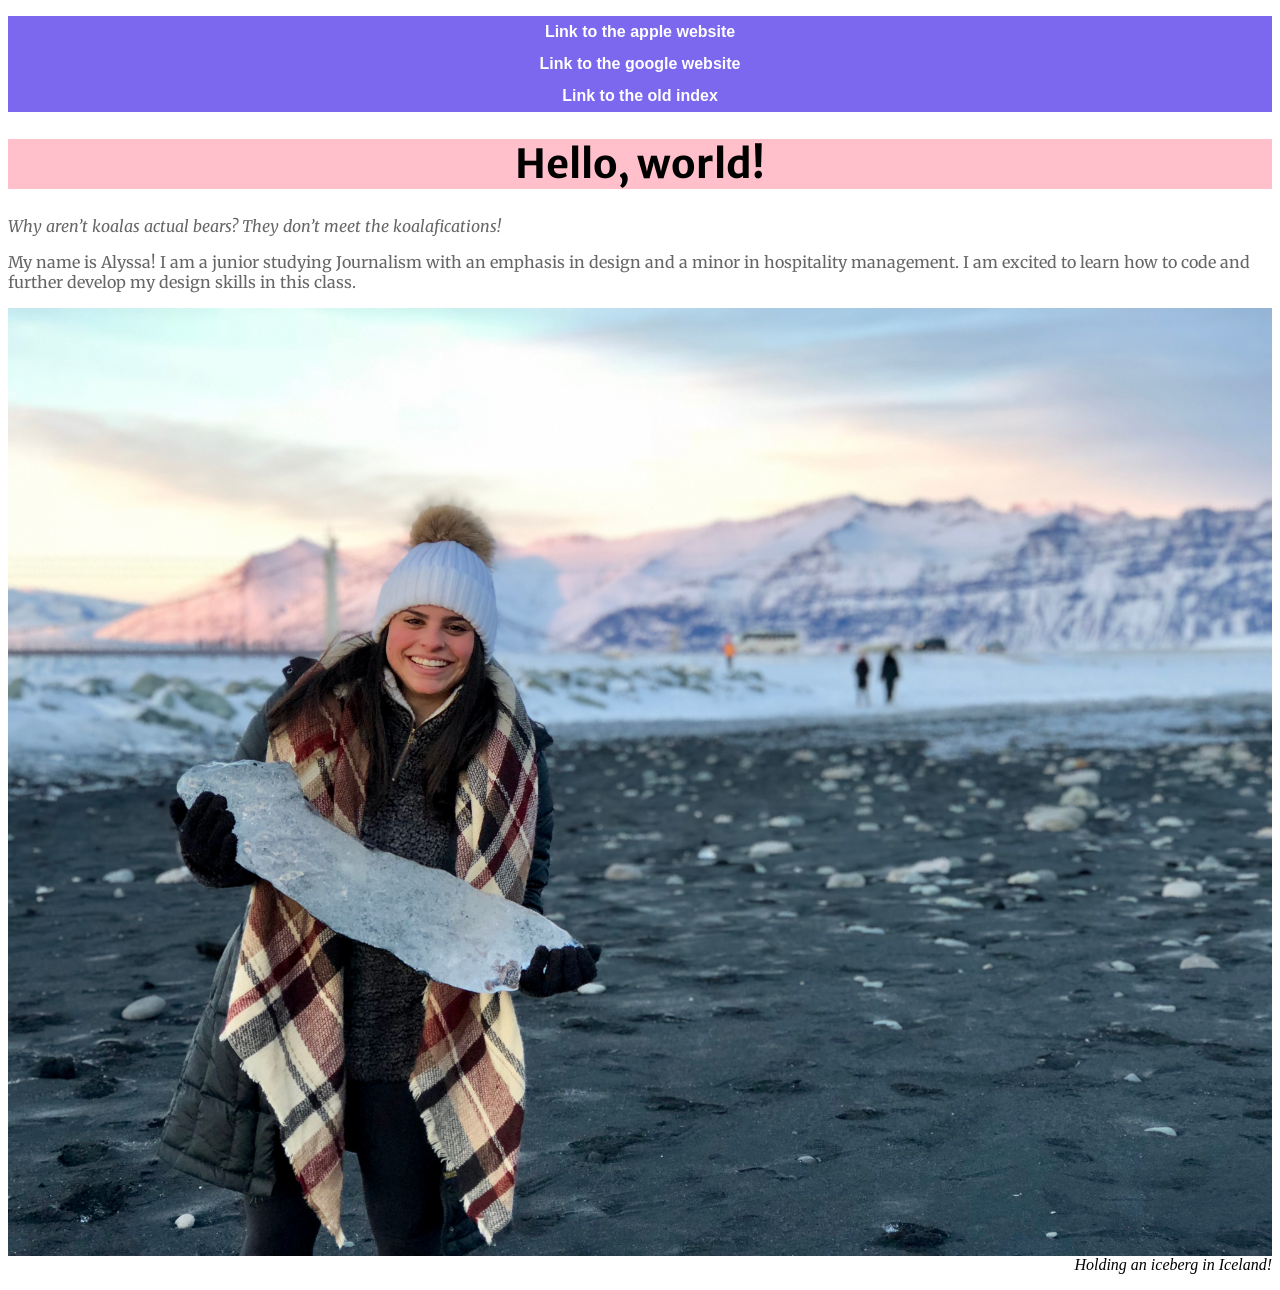
<file: index.html>
<!DOCTYPE html PUBLIC "-//W3C//DTD XHTML 1.0 Transitional//EN"
   "http://www.w3.org/TR/xhtml1/DTD/xhtml1-transitional.dtd">

<html xmlns="http://www.w3.org/1999/xhtml">

<head>
  <link href="https://fonts.googleapis.com/css?family=Merriweather+Sans:400,400i,700|Merriweather:400,400i,700" rel="stylesheet" />
  <link rel="stylesheet" type="text/css" href="style.css"/>
  <link rel="stylesheet" href="flexbox.css"/>
	<title>	My first website </title>
	<meta http-equiv="content-type"
		content="text/html;charset=utf-8" />
</head>

<body>
  <div class="container">
      <ul id="nav">
        <li><a href="https://www.apple.com">Link to the apple website </a> </li>
        <li><a href="https://www.google.com">Link to the google website </a> </li>
        <li><a href="oldindexcopy.html">Link to the old index</a> </li>
      </ul>
  </div>

<h1 id="title">
  Hello, world!
</h1>

	<p><span class="italic">Why aren’t koalas actual bears? They don’t meet the koalafications!</span</p>
  <p> My name is Alyssa! I am a  junior studying Journalism with an emphasis in design and a minor in hospitality management. I am excited to learn how to code and further develop my design skills in this class. </p>


  <a href="mailto:alwyt7@mail.missouri.edu"><img src="IMG_7780.jpg" alt="a picture of me in Iceland" width="100%" />
  </a>

  <p class="caption">Holding an iceberg in Iceland!</p>

</body>

</html>
</file>
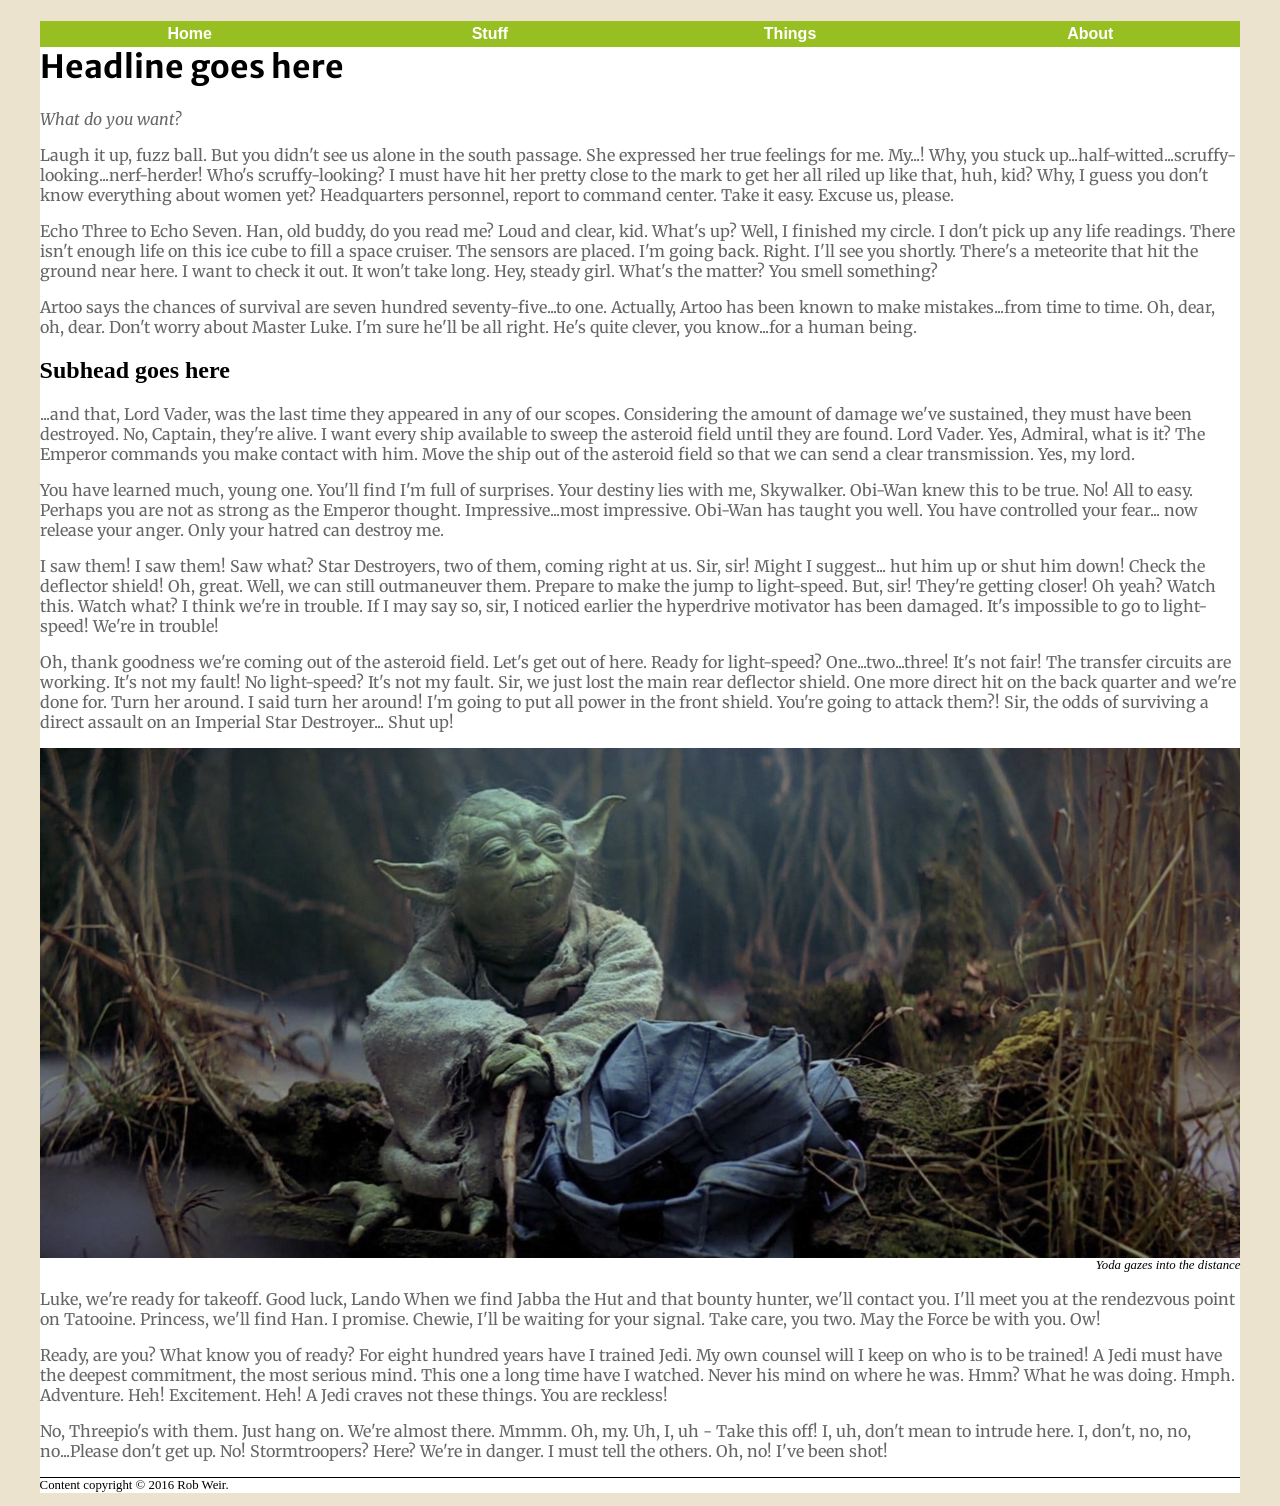
<file: google_fonts/index.html>
<!DOCTYPE html PUBLIC "-//W3C//DTD XHTML 1.0 Transitional//EN"
   "http://www.w3.org/TR/xhtml1/DTD/xhtml1-transitional.dtd">

<html xmlns="http://www.w3.org/1999/xhtml">

<head>
	<title>	Your page title goes here </title>
  <meta http-equiv="content-type" content="text/html;charset=utf-8" />
  <link href="https://fonts.googleapis.com/css?family=Merriweather+Sans:400,400i,700|Merriweather:400,400i,700" rel="stylesheet" />
    <link rel="stylesheet" type="text/css" href="style.css">
    <!-- <style type="text/css">
        body {background-color:yellow;}
    </style> -->
</head>

<body>
<!--This is a comment. It won't show up in your browser, only in the page source-->
    <div id="container">

    <div id="header">
        <ul id="nav">
            <li><a href="index.html">Home</a></li>
            <li><a href="#">Stuff</a></li>
            <li><a href="#">Things</a></li>
            <li><a href="#">About</a></li>
        </ul>

        <h1>Headline goes here</h1>
    </div>
    <!-- end header div -->
    <p><span class="italic">What do you want?</span Well, it's Princess Leia, sir. She's been trying to get you on the communicator. I turned it off. I don't want to talk to her. Oh. Well, Princess Leia is wondering about Master Luke. He hasn't come back yet. She doesn't know where he is. I don't know where he is. Nobody knows where he is. What do you mean, nobody knows? Well, uh, you see... Deck Officer. Deck Officer!</p>

    <p>Laugh it up, fuzz ball. But you didn't see us alone in the south passage. She expressed her true feelings for me. My...! Why, you stuck up...half-witted...scruffy-looking...nerf-herder! Who's scruffy-looking? I must have hit her pretty close to the mark to get her all riled up like that, huh, kid? Why, I guess you don't know everything about women yet? Headquarters personnel, report to command center. Take it easy. Excuse us, please.</p>

    <p>Echo Three to Echo Seven. Han, old buddy, do you read me? Loud and clear, kid. What's up? Well, I finished my circle. I don't pick up any life readings. There isn't enough life on this ice cube to fill a space cruiser. The sensors are placed. I'm going back. Right. I'll see you shortly. There's a meteorite that hit the ground near here. I want to check it out. It won't take long. Hey, steady girl. What's the matter? You smell something?</p>

    <p>Artoo says the chances of survival are seven hundred seventy-five...to one. Actually, Artoo has been known to make mistakes...from time to time. Oh, dear, oh, dear. Don't worry about Master Luke. I'm sure he'll be all right. He's quite clever, you know...for a human being.</p>

    <h2>Subhead goes here</h2>

    <p>...and that, Lord Vader, was the last time they appeared in any of our scopes. Considering the amount of damage we've sustained, they must have been destroyed. No, Captain, they're alive. I want every ship available to sweep the asteroid field until they are found. Lord Vader. Yes, Admiral, what is it? The Emperor commands you make contact with him. Move the ship out of the asteroid field so that we can send a clear transmission. Yes, my lord.</p>

    <p>You have learned much, young one. You'll find I'm full of surprises. Your destiny lies with me, Skywalker. Obi-Wan knew this to be true. No! All to easy. Perhaps you are not as strong as the Emperor thought. Impressive...most impressive. Obi-Wan has taught you well. You have controlled your fear... now release your anger. Only your hatred can destroy me.</p>

    <p>I saw them! I saw them! Saw what? Star Destroyers, two of them, coming right at us. Sir, sir! Might I suggest... hut him up or shut him down! Check the deflector shield! Oh, great. Well, we can still outmaneuver them. Prepare to make the jump to light-speed. But, sir! They're getting closer! Oh yeah? Watch this. Watch what? I think we're in trouble. If I may say so, sir, I noticed earlier the hyperdrive motivator has been damaged. It's impossible to go to light-speed! We're in trouble!</p>

    <p>Oh, thank goodness we're coming out of the asteroid field. Let's get out of here. Ready for light-speed? One...two...three! It's not fair! The transfer circuits are working. It's not my fault! No light-speed? It's not my fault. Sir, we just lost the main rear deflector shield. One more direct hit on the back quarter and we're done for. Turn her around. I said turn her around! I'm going to put all power in the front shield. You're going to attack them?! Sir, the odds of surviving a direct assault on an Imperial Star Destroyer... Shut up!</p>

    <img src="img/yoda.jpg" alt="A picture of Jedi Master Yoda" width="100%" />

    <p class="caption">Yoda gazes into the distance<p>

    <p>Luke, we're ready for takeoff. Good luck, Lando When we find Jabba the Hut and that bounty hunter, we'll contact you. I'll meet you at the rendezvous point on Tatooine. Princess, we'll find Han. I promise. Chewie, I'll be waiting for your signal. Take care, you two. May the Force be with you. Ow!</p>

    <p>Ready, are you? What know you of ready? For eight hundred years have I trained Jedi. My own counsel will I keep on who is to be trained! A Jedi must have the deepest commitment, the most serious mind. This one a long time have I watched. Never his mind on where he was. Hmm? What he was doing. Hmph. Adventure. Heh! Excitement. Heh! A Jedi craves not these things. You are reckless!</p>

    <p>No, Threepio's with them. Just hang on. We're almost there. Mmmm. Oh, my. Uh, I, uh - Take this off! I, uh, don't mean to intrude here. I, don't, no, no, no...Please don't get up. No! Stormtroopers? Here? We're in danger. I must tell the others. Oh, no! I've been shot!</p>

    <p id="footer">Content copyright &copy; 2016 Rob Weir.</p>

    </div>
    <!-- end container div -->
</body>

</html>
</file>
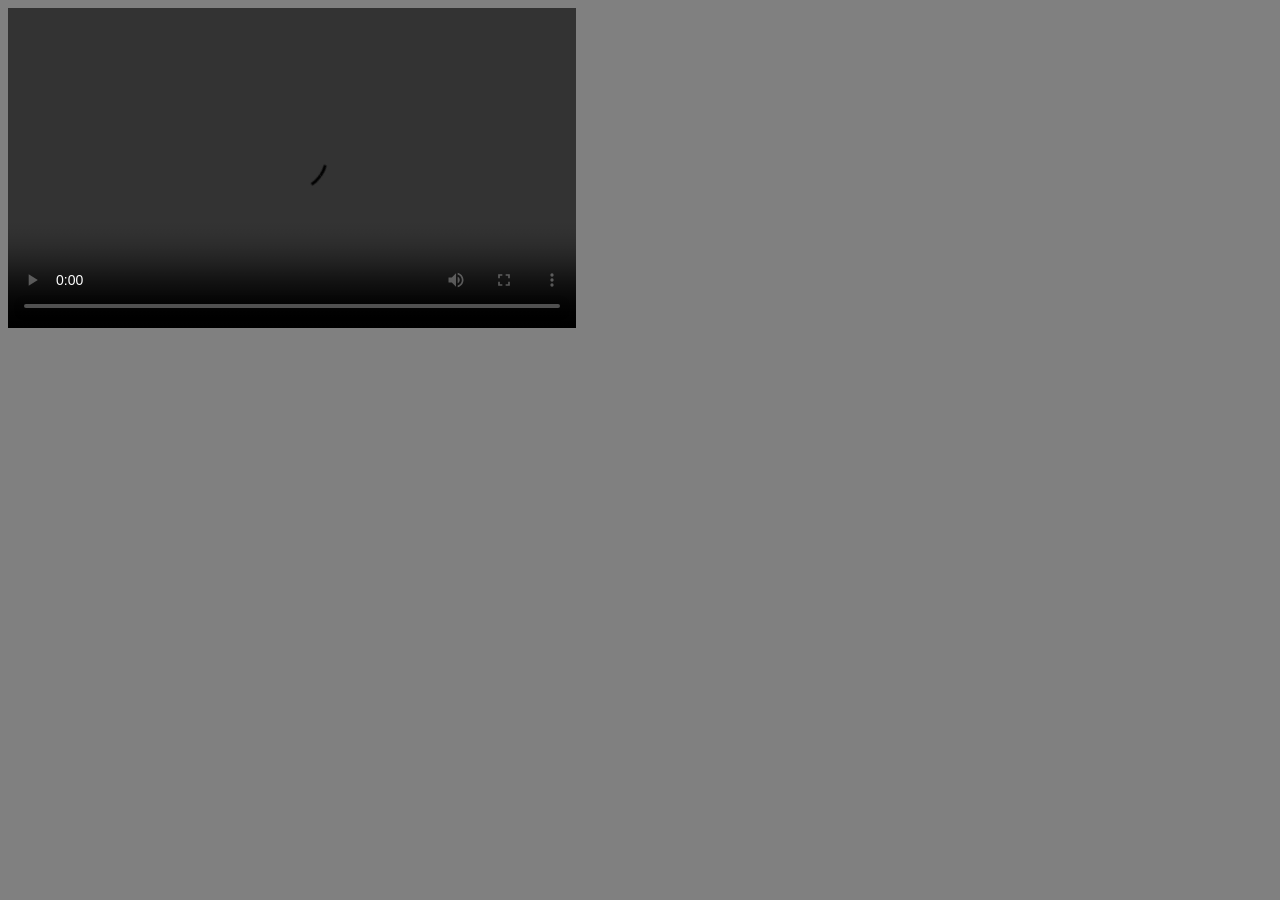
<file: html5/index.html>
<!DOCTYPE html>

<html>
<head>
	<title>A basic page</title>
	<link rel="stylesheet" href="style.css">

	<script>
	function draw_canvas() {
	  var canvas = document.getElementById("a");
	  var context = canvas.getContext("2d");
	  context.fillRect(50, 25, 150, 100);
	}
	</script>

</head>

<body>

<video width="568" height="320" controls placeholder="images/placeholder.png">
	<source src="movies/chester.mov" type="video/mp4">
</video>


</html>







<!--<object type="application/x-shockwave-flash" data="player.swf?soundFile=audio/backwards.mp3"><param name="movie" value="player.swf?soundFile=audio/backwards.mp3"></object>-->
</file>
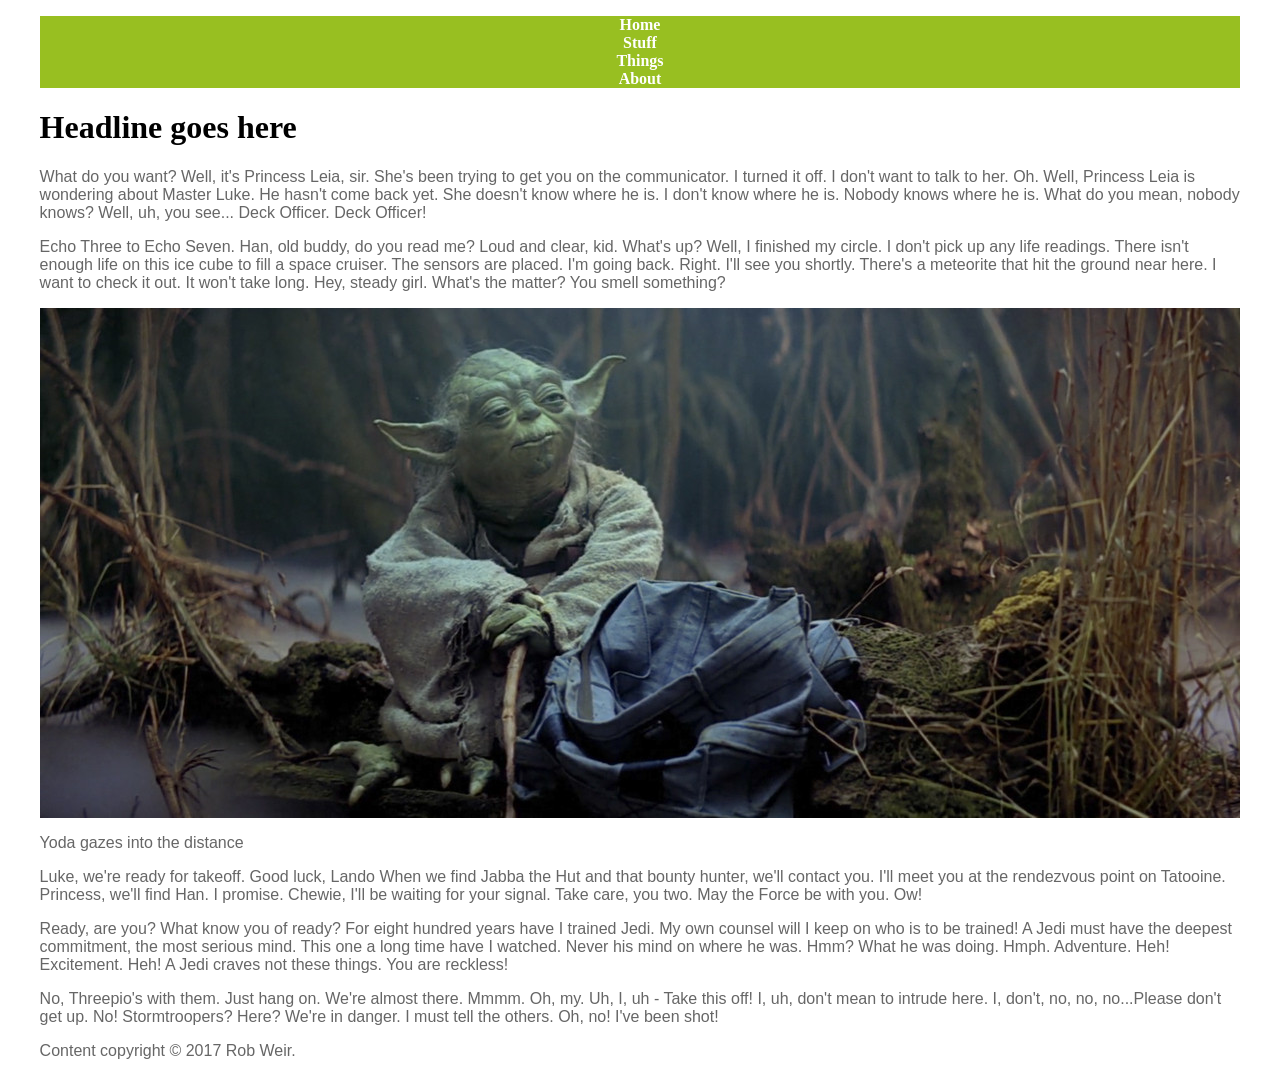
<file: w3_css_example/index.html>
<!DOCTYPE html PUBLIC "-//W3C//DTD XHTML 1.0 Transitional//EN"
   "http://www.w3.org/TR/xhtml1/DTD/xhtml1-transitional.dtd">

<html xmlns="http://www.w3.org/1999/xhtml">

<head>
	<title>	Your page title goes here </title>
	<meta http-equiv="content-type" content="text/html;charset=utf-8" />
  <meta name="viewport" content="width=device-width, initial-scale=1">
  <link rel="stylesheet" type="text/css" href="style.css">

</head>

<body>
<!--This is a comment. It won't show up in your browser, only in the page source-->
<div id="container">
    <ul id="nav">
        <li><a href="index.html">Home</a></li>
        <li><a href="#">Stuff</a></li>
        <li><a href="#">Things</a></li>
        <li><a href="#">About</a></li>
    </ul>

    <h1>Headline goes here</h1>

    <p>What do you want? Well, it's Princess Leia, sir. She's been trying to get you on the communicator. I turned it off. I don't want to talk to her. Oh. Well, Princess Leia is wondering about Master Luke. He hasn't come back yet. She doesn't know where he is. I don't know where he is. Nobody knows where he is. What do you mean, nobody knows? Well, uh, you see... Deck Officer. Deck Officer!</p>

    <p>Echo Three to Echo Seven. Han, old buddy, do you read me? Loud and clear, kid. What's up? Well, I finished my circle. I don't pick up any life readings. There isn't enough life on this ice cube to fill a space cruiser. The sensors are placed. I'm going back. Right. I'll see you shortly. There's a meteorite that hit the ground near here. I want to check it out. It won't take long. Hey, steady girl. What's the matter? You smell something?</p>

    <a href="mailto:weirr@missouri.edu">
        <img src="img/yoda.jpg" alt="A picture of Jedi Master Yoda" width="100%"/>
    </a>

    <p>Yoda gazes into the distance</p>

    <p>Luke, we're ready for takeoff. Good luck, Lando When we find Jabba the Hut and that bounty hunter, we'll contact you. I'll meet you at the rendezvous point on Tatooine. Princess, we'll find Han. I promise. Chewie, I'll be waiting for your signal. Take care, you two. May the Force be with you. Ow!</p>

    <p>Ready, are you? What know you of ready? For eight hundred years have I trained Jedi. My own counsel will I keep on who is to be trained! A Jedi must have the deepest commitment, the most serious mind. This one a long time have I watched. Never his mind on where he was. Hmm? What he was doing. Hmph. Adventure. Heh! Excitement. Heh! A Jedi craves not these things. You are reckless!</p>

    <p>No, Threepio's with them. Just hang on. We're almost there. Mmmm. Oh, my. Uh, I, uh - Take this off! I, uh, don't mean to intrude here. I, don't, no, no, no...Please don't get up. No! Stormtroopers? Here? We're in danger. I must tell the others. Oh, no! I've been shot!</p>

    <p>Content copyright &copy; 2017 Rob Weir.</p>
  <!-- end container div -->
  </div>
</body>

</html>
</file>
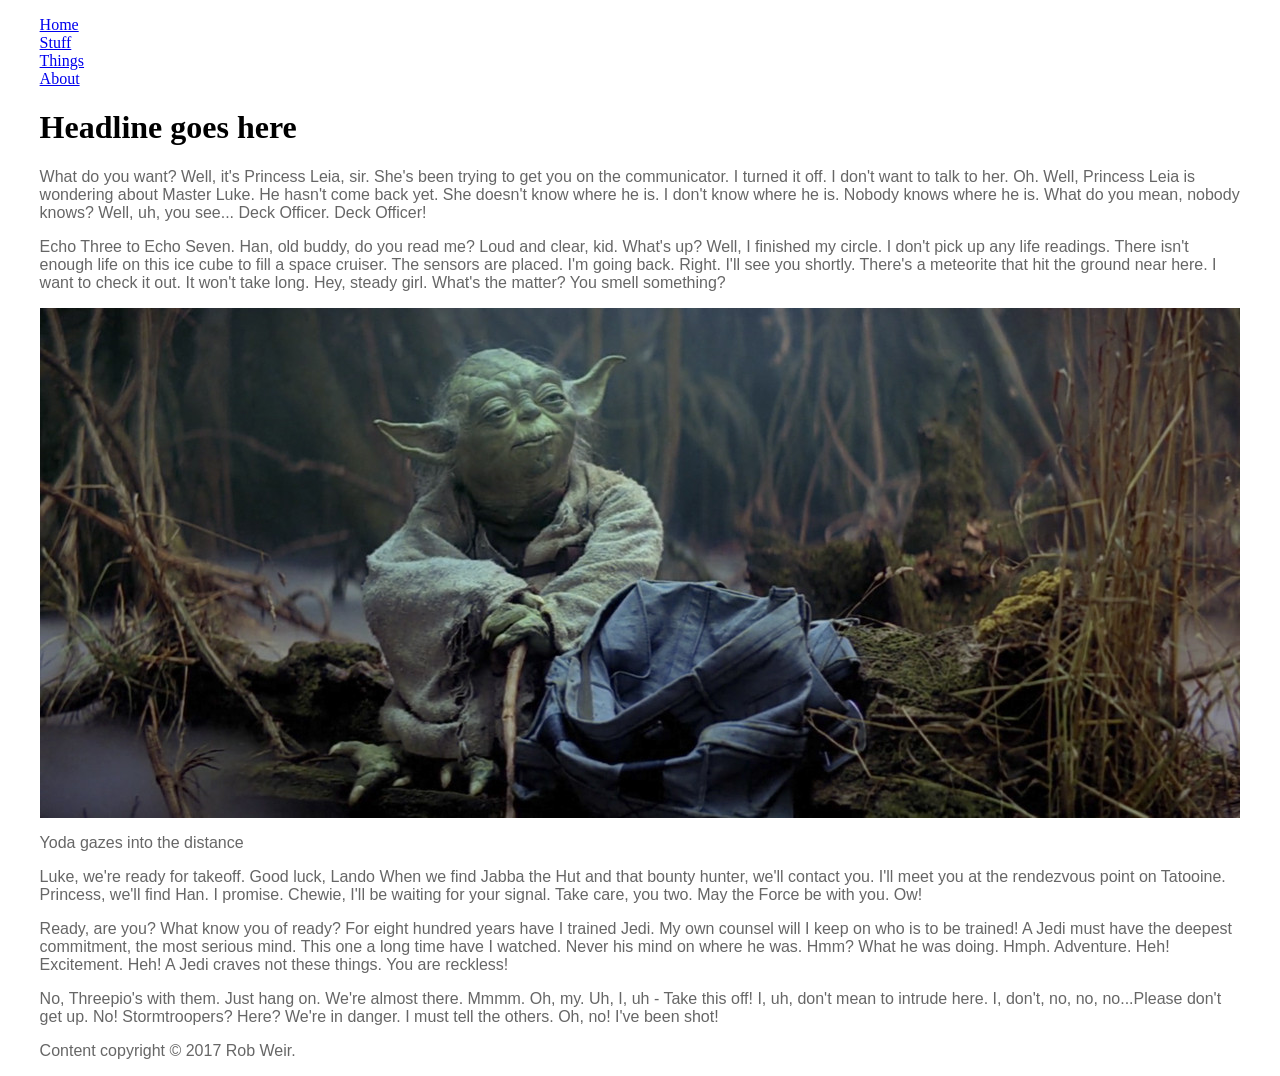
<file: w3_css_example_class/index.html>
<!DOCTYPE html PUBLIC "-//W3C//DTD XHTML 1.0 Transitional//EN"
   "http://www.w3.org/TR/xhtml1/DTD/xhtml1-transitional.dtd">

<html xmlns="http://www.w3.org/1999/xhtml">

<head>
	<title>	Your page title goes here </title>
	<meta http-equiv="content-type" content="text/html;charset=utf-8" />
  <meta name="viewport" content="width=device-width, initial-scale=1">
  <link rel="stylesheet" type="text/css" href="style.css">

</head>

<body>
<!--This is a comment. It won't show up in your browser, only in the page source-->
  <div id="container">
    <ul id="nav">
        <li><a href="index.html">Home</a></li>
        <li><a href="#">Stuff</a></li>
        <li><a href="#">Things</a></li>
        <li><a href="#">About</a></li>
    </ul>

    <h1>Headline goes here</h1>

    <p>What do you want? Well, it's Princess Leia, sir. She's been trying to get you on the communicator. I turned it off. I don't want to talk to her. Oh. Well, Princess Leia is wondering about Master Luke. He hasn't come back yet. She doesn't know where he is. I don't know where he is. Nobody knows where he is. What do you mean, nobody knows? Well, uh, you see... Deck Officer. Deck Officer!</p>

    <p>Echo Three to Echo Seven. Han, old buddy, do you read me? Loud and clear, kid. What's up? Well, I finished my circle. I don't pick up any life readings. There isn't enough life on this ice cube to fill a space cruiser. The sensors are placed. I'm going back. Right. I'll see you shortly. There's a meteorite that hit the ground near here. I want to check it out. It won't take long. Hey, steady girl. What's the matter? You smell something?</p>

    <a href="mailto:weirr@missouri.edu">
        <img src="img/yoda.jpg" alt="A picture of Jedi Master Yoda" width="100%"/>
    </a>

    <p class="caption">Yoda gazes into the distance</p>

    <p>Luke, we're ready for takeoff. Good luck, Lando When we find Jabba the Hut and that bounty hunter, we'll contact you. I'll meet you at the rendezvous point on Tatooine. Princess, we'll find Han. I promise. Chewie, I'll be waiting for your signal. Take care, you two. May the Force be with you. Ow!</p>

    <p>Ready, are you? What know you of ready? For eight hundred years have I trained Jedi. My own counsel will I keep on who is to be trained! A Jedi must have the deepest commitment, the most serious mind. This one a long time have I watched. Never his mind on where he was. Hmm? What he was doing. Hmph. Adventure. Heh! Excitement. Heh! A Jedi craves not these things. You are reckless!</p>

    <p>No, Threepio's with them. Just hang on. We're almost there. Mmmm. Oh, my. Uh, I, uh - Take this off! I, uh, don't mean to intrude here. I, don't, no, no, no...Please don't get up. No! Stormtroopers? Here? We're in danger. I must tell the others. Oh, no! I've been shot!</p>

    <p id="footer">Content copyright &copy; 2017 Rob Weir.</p


  <!-- end container div -->
  </div>
</body>

</html>
</file>
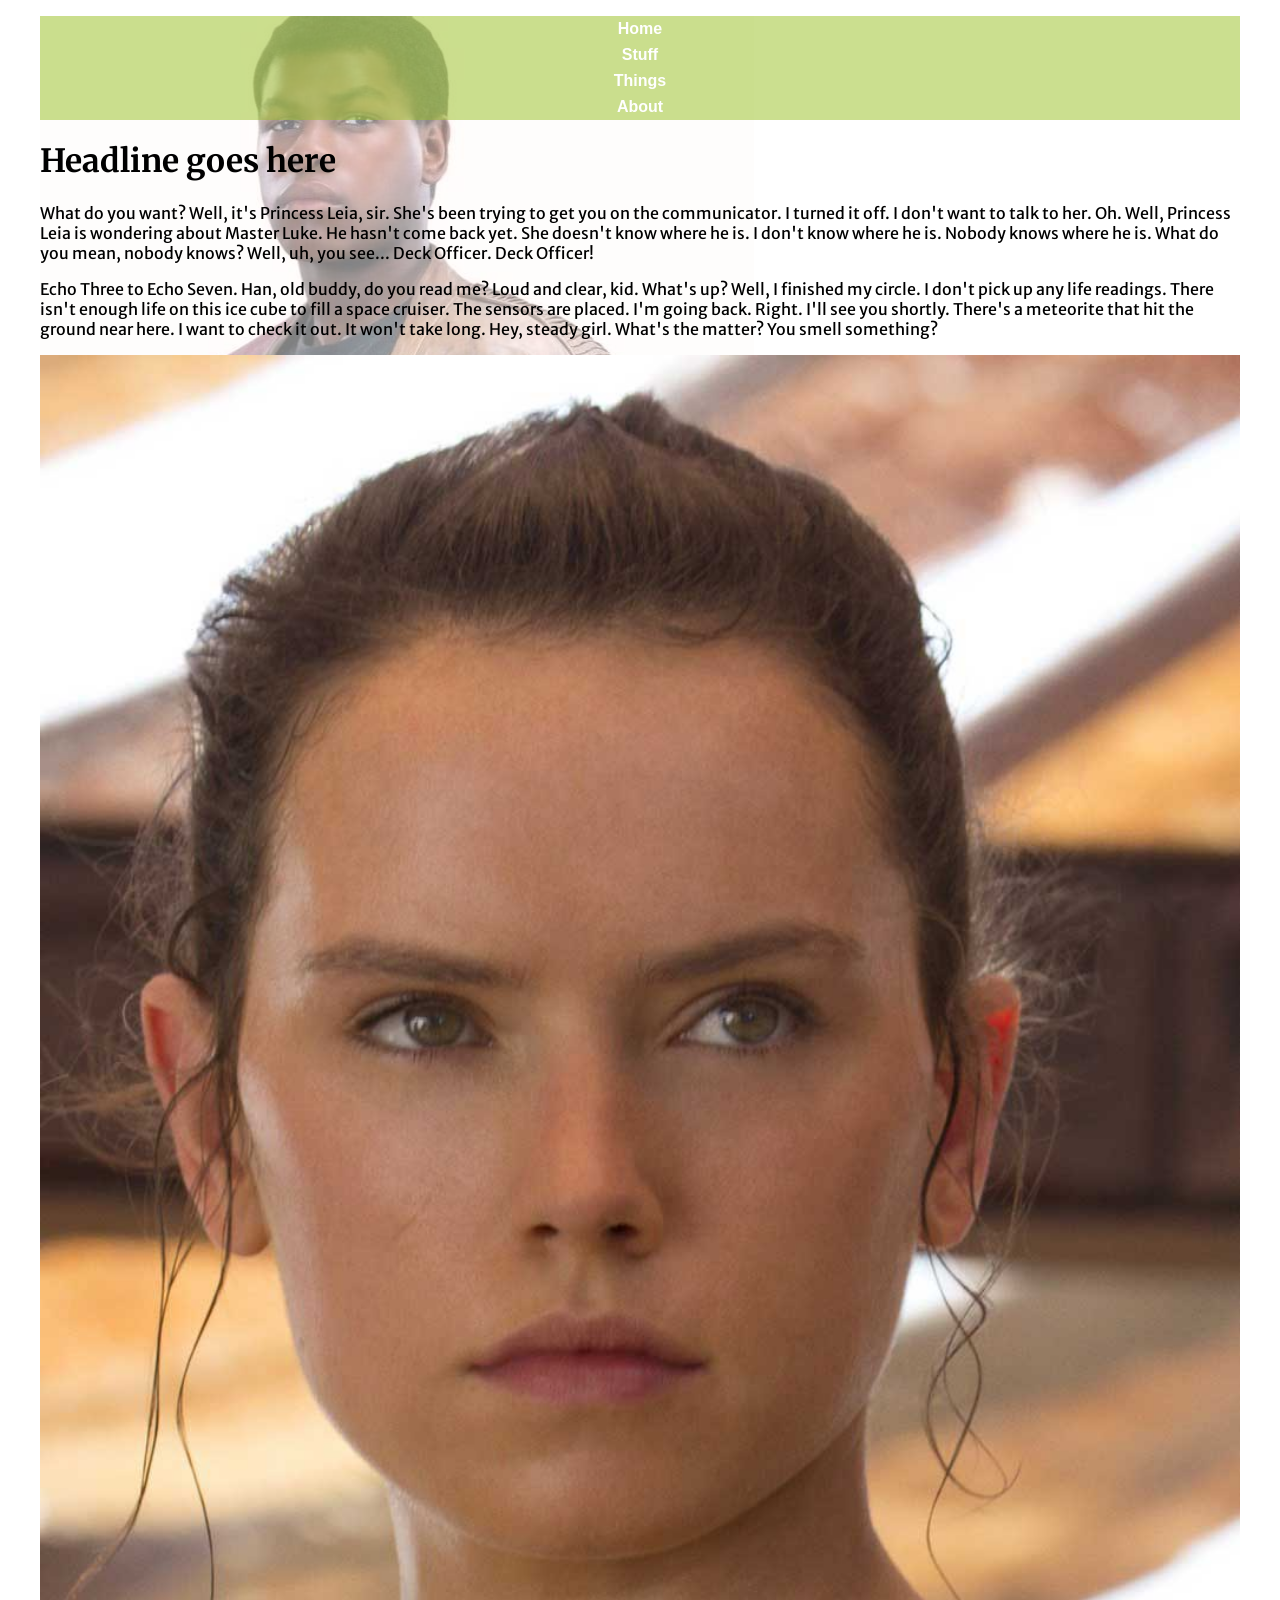
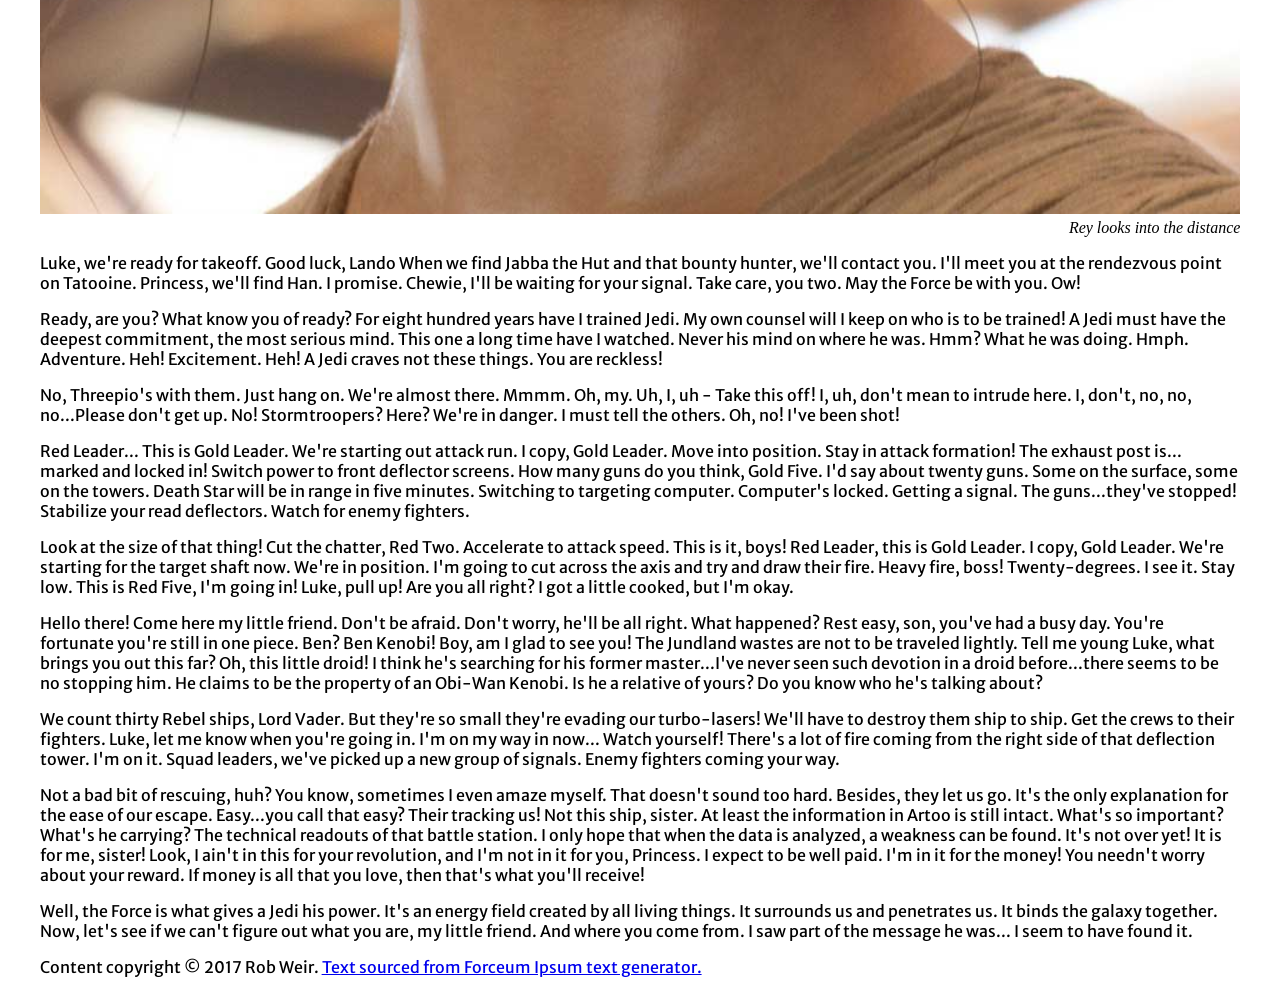
<file: positioning_embedding/background/index.html>
<!DOCTYPE html PUBLIC "-//W3C//DTD XHTML 1.0 Transitional//EN"
   "http://www.w3.org/TR/xhtml1/DTD/xhtml1-transitional.dtd">

<html xmlns="http://www.w3.org/1999/xhtml">

<head>
	<title>	Floats example </title>
	<meta http-equiv="content-type" content="text/html;charset=utf-8" />
  <meta name="viewport" content="width=device-width, initial-scale=1" />
  <link href="https://fonts.googleapis.com/css?family=Merriweather|Merriweather+Sans" rel="stylesheet" />
  <link rel="stylesheet" type="text/css" href="style.css" />
  <!--<style type="text/css">
    body {background-color: yellow;}
  </style>-->

</head>

<body>
<!--This is a comment. It won't show up in your browser, only in the page source-->

  <div id="container">
    <ul id="nav">
        <li><a href="index.html">Home</a></li>
        <li><a href="index2.html">Stuff</a></li>
        <li><a href="#">Things</a></li>
        <li><a href="#">About</a></li>
    </ul>

    <h1>Headline goes here</h1>

    <p>What do you want? Well, it's Princess Leia, sir. She's been trying to get you on the communicator. I turned it off. I don't want to talk to her. Oh. Well, Princess Leia is wondering about Master Luke. He hasn't come back yet. She doesn't know where he is. I don't know where he is. Nobody knows where he is. What do you mean, nobody knows? Well, uh, you see... Deck Officer. Deck Officer!</p>

    <p>Echo Three to Echo Seven. Han, old buddy, do you read me? Loud and clear, kid. What's up? Well, I finished my circle. I don't pick up any life readings. There isn't enough life on this ice cube to fill a space cruiser. The sensors are placed. I'm going back. Right. I'll see you shortly. There's a meteorite that hit the ground near here. I want to check it out. It won't take long. Hey, steady girl. What's the matter? You smell something?</p>

    <img src="img/rey.jpg" alt="A picture of Rey"/>

    <p class="caption">Rey looks into the distance</p>

    <p>Luke, we're ready for takeoff. Good luck, Lando When we find Jabba the Hut and that bounty hunter, we'll contact you. I'll meet you at the rendezvous point on Tatooine. Princess, we'll find Han. I promise. Chewie, I'll be waiting for your signal. Take care, you two. May the Force be with you. Ow!</p>

    <p>Ready, are you? What know you of ready? For eight hundred years have I trained Jedi. My own counsel will I keep on who is to be trained! A Jedi must have the deepest commitment, the most serious mind. This one a long time have I watched. Never his mind on where he was. Hmm? What he was doing. Hmph. Adventure. Heh! Excitement. Heh! A Jedi craves not these things. You are reckless!</p>

    <p>No, Threepio's with them. Just hang on. We're almost there. Mmmm. Oh, my. Uh, I, uh - Take this off! I, uh, don't mean to intrude here. I, don't, no, no, no...Please don't get up. No! Stormtroopers? Here? We're in danger. I must tell the others. Oh, no! I've been shot!</p>

    <p>Red Leader... This is Gold Leader. We're starting out attack run. I copy, Gold Leader. Move into position. Stay in attack formation! The exhaust post is... marked and locked in! Switch power to front deflector screens. How many guns do you think, Gold Five. I'd say about twenty guns. Some on the surface, some on the towers. Death Star will be in range in five minutes. Switching to targeting computer. Computer's locked. Getting a signal. The guns...they've stopped! Stabilize your read deflectors. Watch for enemy fighters.</p>

    <p>Look at the size of that thing! Cut the chatter, Red Two. Accelerate to attack speed. This is it, boys! Red Leader, this is Gold Leader. I copy, Gold Leader. We're starting for the target shaft now. We're in position. I'm going to cut across the axis and try and draw their fire. Heavy fire, boss! Twenty-degrees. I see it. Stay low. This is Red Five, I'm going in! Luke, pull up! Are you all right? I got a little cooked, but I'm okay.</p>

    <p>Hello there! Come here my little friend. Don't be afraid. Don't worry, he'll be all right. What happened? Rest easy, son, you've had a busy day. You're fortunate you're still in one piece. Ben? Ben Kenobi! Boy, am I glad to see you! The Jundland wastes are not to be traveled lightly. Tell me young Luke, what brings you out this far? Oh, this little droid! I think he's searching for his former master...I've never seen such devotion in a droid before...there seems to be no stopping him. He claims to be the property of an Obi-Wan Kenobi. Is he a relative of yours? Do you know who he's talking about?</p>

    <p>We count thirty Rebel ships, Lord Vader. But they're so small they're evading our turbo-lasers! We'll have to destroy them ship to ship. Get the crews to their fighters. Luke, let me know when you're going in. I'm on my way in now... Watch yourself! There's a lot of fire coming from the right side of that deflection tower. I'm on it. Squad leaders, we've picked up a new group of signals. Enemy fighters coming your way.</p>

    <p>Not a bad bit of rescuing, huh? You know, sometimes I even amaze myself. That doesn't sound too hard. Besides, they let us go. It's the only explanation for the ease of our escape. Easy...you call that easy? Their tracking us! Not this ship, sister. At least the information in Artoo is still intact. What's so important? What's he carrying? The technical readouts of that battle station. I only hope that when the data is analyzed, a weakness can be found. It's not over yet! It is for me, sister! Look, I ain't in this for your revolution, and I'm not in it for you, Princess. I expect to be well paid. I'm in it for the money! You needn't worry about your reward. If money is all that you love, then that's what you'll receive!</p>

    <p>Well, the Force is what gives a Jedi his power. It's an energy field created by all living things. It surrounds us and penetrates us. It binds the galaxy together. Now, let's see if we can't figure out what you are, my little friend. And where you come from. I saw part of the message he was... I seem to have found it.</p>
    <p>Content copyright &copy; 2017 Rob Weir.
      <a href="http://forcemipsum.com/" target="_blank">Text sourced from Forceum Ipsum text generator.</a>
    </p>
  <!-- end container div -->
  </div>
</body>












</html>
</file>
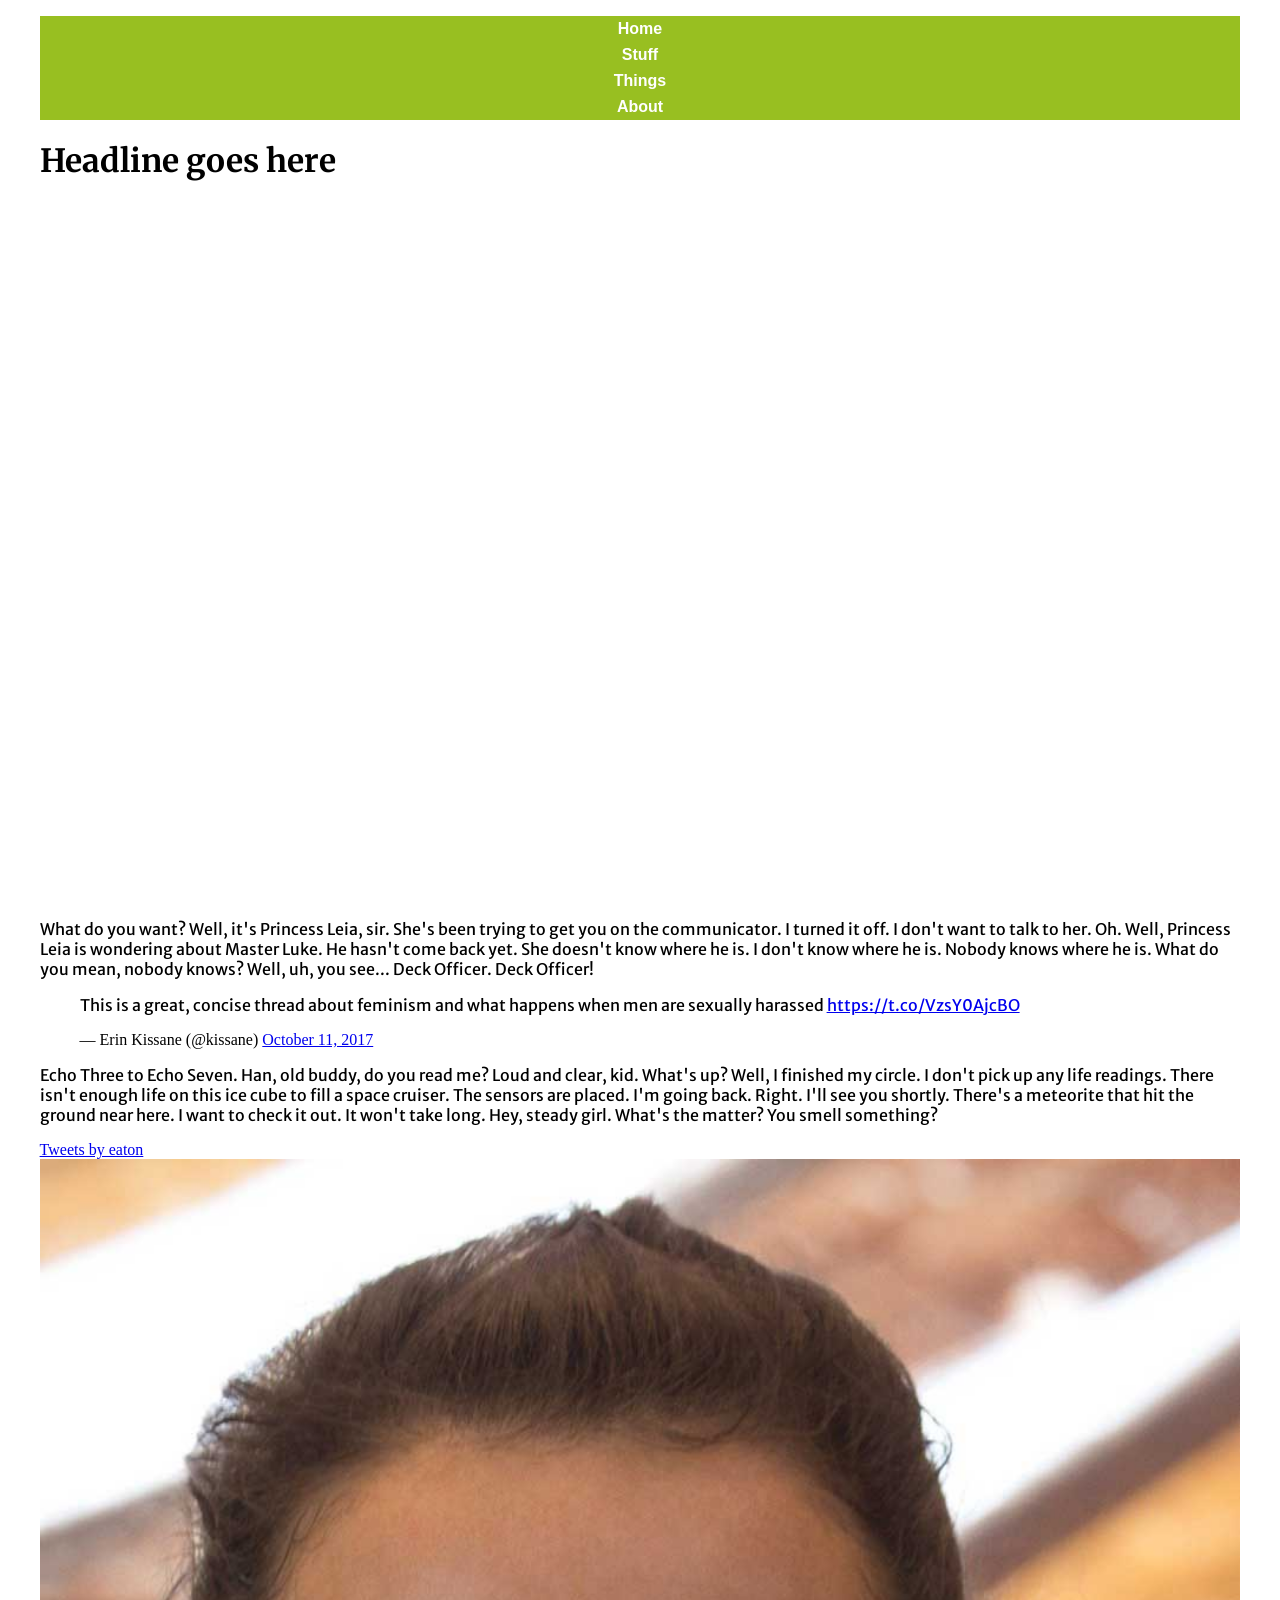
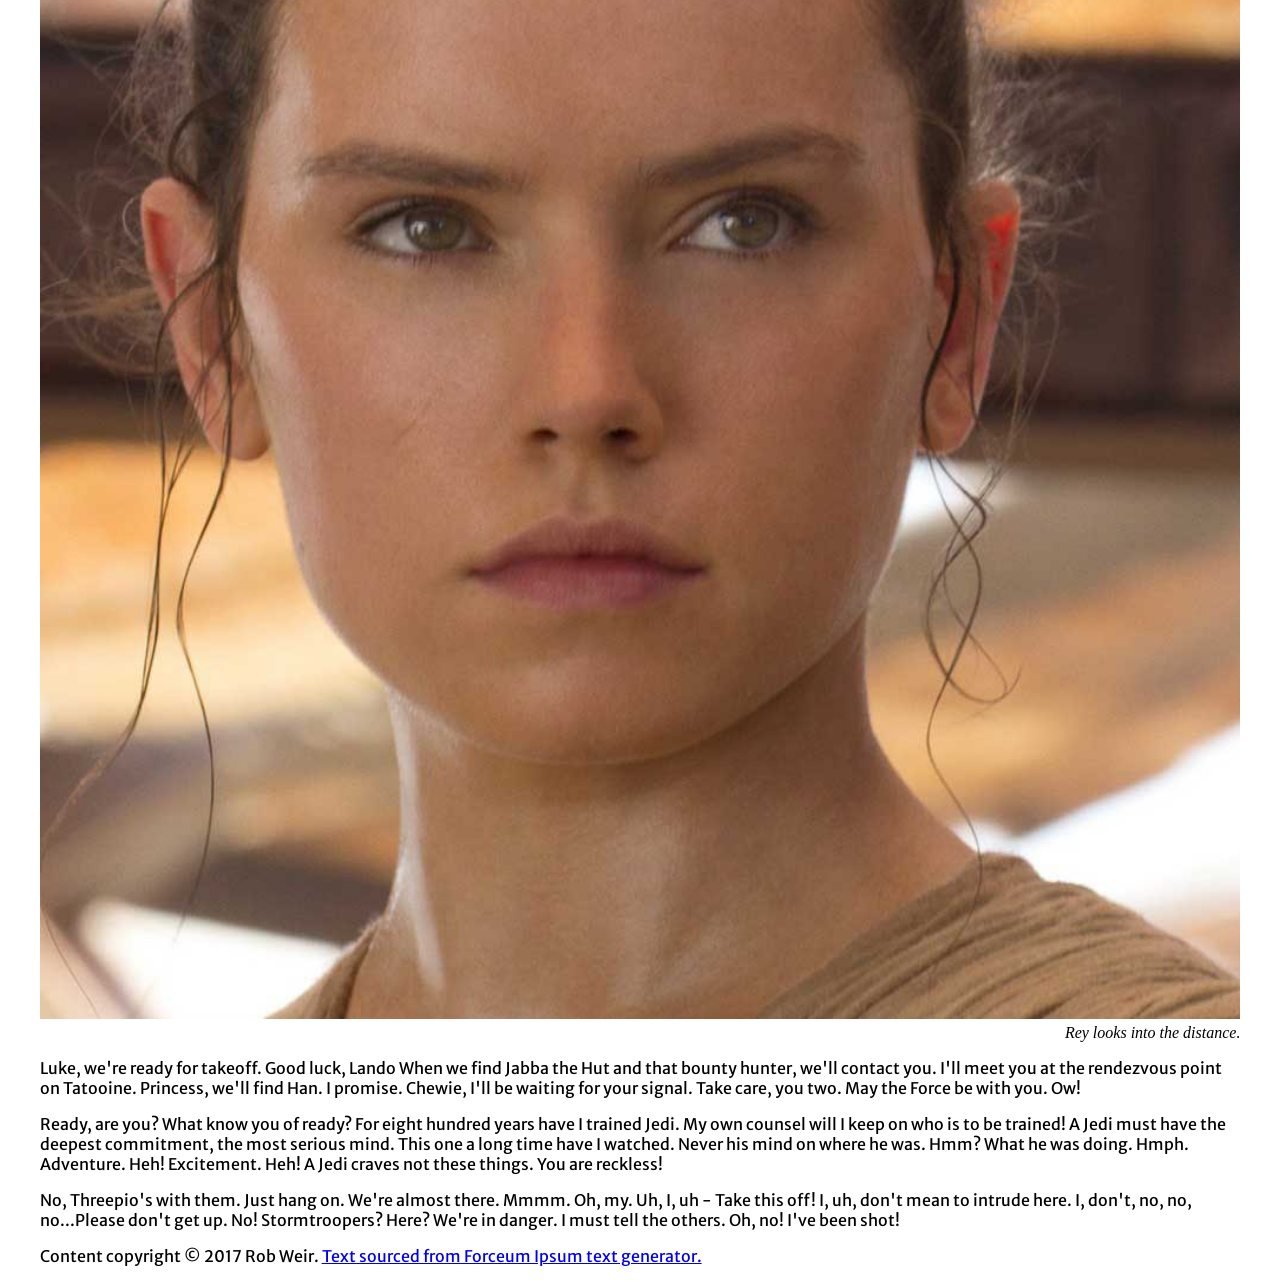
<file: positioning_embedding/embed/index.html>
<!DOCTYPE html PUBLIC "-//W3C//DTD XHTML 1.0 Transitional//EN"
   "http://www.w3.org/TR/xhtml1/DTD/xhtml1-transitional.dtd">

<html xmlns="http://www.w3.org/1999/xhtml">

<head>
	<title>	Floats example </title>
	<meta http-equiv="content-type" content="text/html;charset=utf-8" />
  <meta name="viewport" content="width=device-width, initial-scale=1" />
  <link href="https://fonts.googleapis.com/css?family=Merriweather|Merriweather+Sans" rel="stylesheet" />
  <link rel="stylesheet" type="text/css" href="style.css" />
  <!--<style type="text/css">
    body {background-color: yellow;}
  </style>-->

</head>

<body>
<!--This is a comment. It won't show up in your browser, only in the page source-->

  <div id="container">
    <ul id="nav">
        <li><a href="index.html">Home</a></li>
        <li><a href="index2.html">Stuff</a></li>
        <li><a href="#">Things</a></li>
        <li><a href="#">About</a></li>
    </ul>

    <h1>Headline goes here</h1>

    <div class="videoWrapper">
      <iframe width="560" height="315" src="https://www.youtube.com/embed/kJ36oNzD2zo?rel=0" frameborder="0" allowfullscreen></iframe>
    </div>

    <p>What do you want? Well, it's Princess Leia, sir. She's been trying to get you on the communicator. I turned it off. I don't want to talk to her. Oh. Well, Princess Leia is wondering about Master Luke. He hasn't come back yet. She doesn't know where he is. I don't know where he is. Nobody knows where he is. What do you mean, nobody knows? Well, uh, you see... Deck Officer. Deck Officer!</p>

    <blockquote class="twitter-tweet" data-lang="en"><p lang="en" dir="ltr">This is a great, concise thread about feminism and what happens when men are sexually harassed <a href="https://t.co/VzsY0AjcBO">https://t.co/VzsY0AjcBO</a></p>&mdash; Erin Kissane (@kissane) <a href="https://twitter.com/kissane/status/918165646491316224?ref_src=twsrc%5Etfw">October 11, 2017</a></blockquote>
<script async src="//platform.twitter.com/widgets.js" charset="utf-8"></script>

    <p>Echo Three to Echo Seven. Han, old buddy, do you read me? Loud and clear, kid. What's up? Well, I finished my circle. I don't pick up any life readings. There isn't enough life on this ice cube to fill a space cruiser. The sensors are placed. I'm going back. Right. I'll see you shortly. There's a meteorite that hit the ground near here. I want to check it out. It won't take long. Hey, steady girl. What's the matter? You smell something?</p>

    <a class="twitter-timeline" href="https://twitter.com/eaton?ref_src=twsrc%5Etfw">Tweets by eaton</a> <script async src="//platform.twitter.com/widgets.js" charset="utf-8"></script>

    <img src="img/rey.jpg" alt="A picture of Rey"/>

    <p class="caption">Rey looks into the distance.</p>

    <p>Luke, we're ready for takeoff. Good luck, Lando When we find Jabba the Hut and that bounty hunter, we'll contact you. I'll meet you at the rendezvous point on Tatooine. Princess, we'll find Han. I promise. Chewie, I'll be waiting for your signal. Take care, you two. May the Force be with you. Ow!</p>

    <p>Ready, are you? What know you of ready? For eight hundred years have I trained Jedi. My own counsel will I keep on who is to be trained! A Jedi must have the deepest commitment, the most serious mind. This one a long time have I watched. Never his mind on where he was. Hmm? What he was doing. Hmph. Adventure. Heh! Excitement. Heh! A Jedi craves not these things. You are reckless!</p>

    <p>No, Threepio's with them. Just hang on. We're almost there. Mmmm. Oh, my. Uh, I, uh - Take this off! I, uh, don't mean to intrude here. I, don't, no, no, no...Please don't get up. No! Stormtroopers? Here? We're in danger. I must tell the others. Oh, no! I've been shot!</p>

    <p>Content copyright &copy; 2017 Rob Weir.
      <a href="http://forcemipsum.com/" target="_blank">Text sourced from Forceum Ipsum text generator.</a>
    </p>
  <!-- end container div -->
  </div>
</body>












</html>
</file>
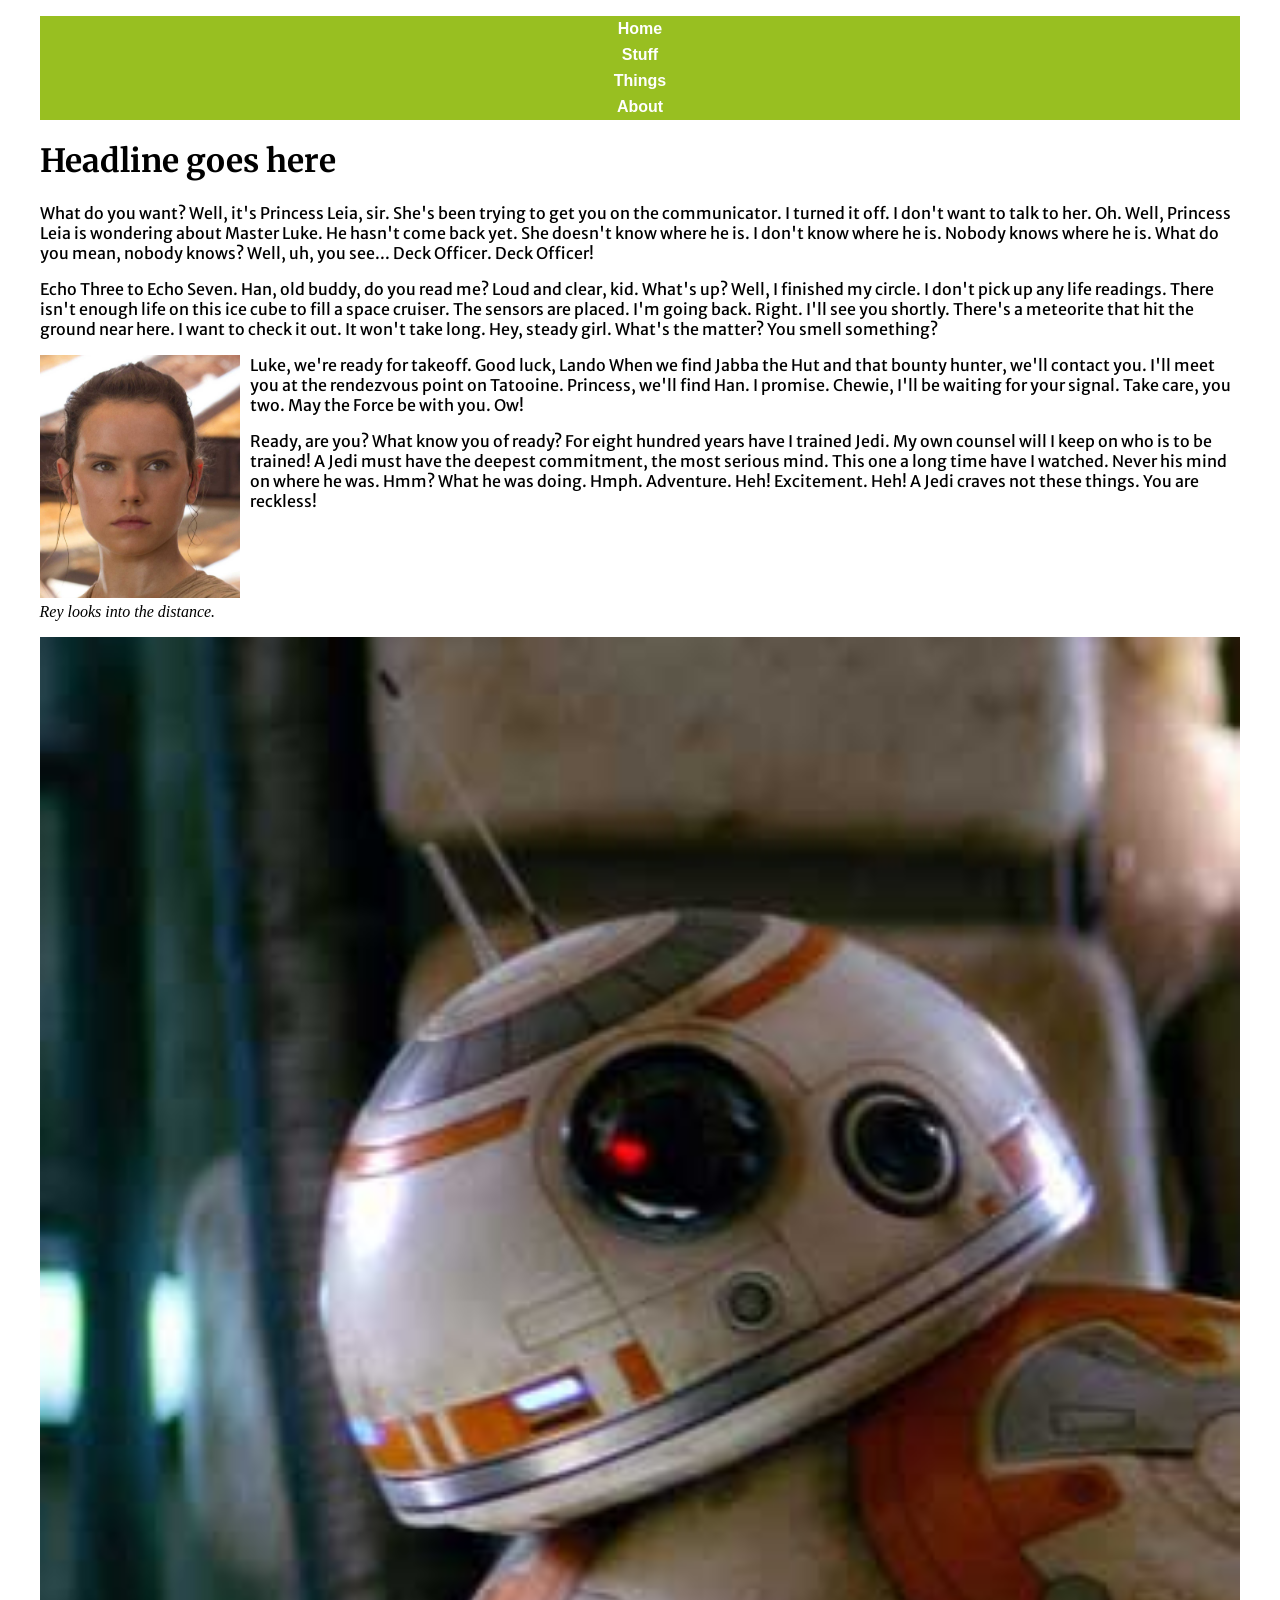
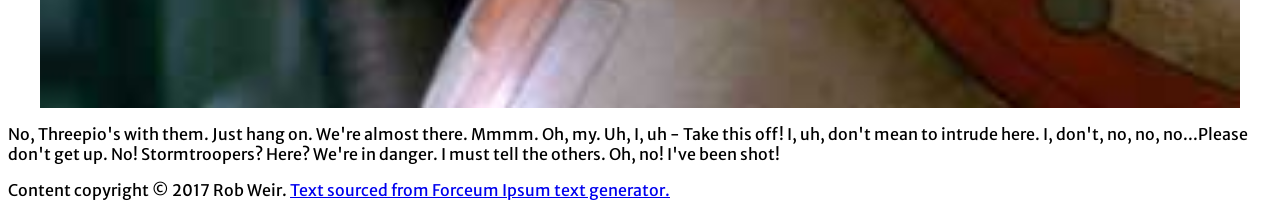
<file: positioning_embedding/floats/index.html>
<!DOCTYPE html PUBLIC "-//W3C//DTD XHTML 1.0 Transitional//EN"
   "http://www.w3.org/TR/xhtml1/DTD/xhtml1-transitional.dtd">

<html xmlns="http://www.w3.org/1999/xhtml">

<head>
	<title>	Floats example </title>
	<meta http-equiv="content-type" content="text/html;charset=utf-8" />
  <meta name="viewport" content="width=device-width, initial-scale=1" />
  <link href="https://fonts.googleapis.com/css?family=Merriweather|Merriweather+Sans" rel="stylesheet" />
  <link rel="stylesheet" type="text/css" href="style.css" />
  <!--<style type="text/css">
    body {background-color: yellow;}
  </style>-->

</head>

<body>
<!--This is a comment. It won't show up in your browser, only in the page source-->

  <div id="container">
    <ul id="nav">
        <li><a href="index.html">Home</a></li>
        <li><a href="index2.html">Stuff</a></li>
        <li><a href="#">Things</a></li>
        <li><a href="#">About</a></li>
    </ul>

    <h1>Headline goes here</h1>

    <p>What do you want? Well, it's Princess Leia, sir. She's been trying to get you on the communicator. I turned it off. I don't want to talk to her. Oh. Well, Princess Leia is wondering about Master Luke. He hasn't come back yet. She doesn't know where he is. I don't know where he is. Nobody knows where he is. What do you mean, nobody knows? Well, uh, you see... Deck Officer. Deck Officer!</p>

    <p>Echo Three to Echo Seven. Han, old buddy, do you read me? Loud and clear, kid. What's up? Well, I finished my circle. I don't pick up any life readings. There isn't enough life on this ice cube to fill a space cruiser. The sensors are placed. I'm going back. Right. I'll see you shortly. There's a meteorite that hit the ground near here. I want to check it out. It won't take long. Hey, steady girl. What's the matter? You smell something?</p>

    <div class="photo_aside">
      <img src="img/rey.jpg" alt="A picture of Rey"/>

      <p class="caption">Rey looks into the distance.</p>
    </div>

    <p>Luke, we're ready for takeoff. Good luck, Lando When we find Jabba the Hut and that bounty hunter, we'll contact you. I'll meet you at the rendezvous point on Tatooine. Princess, we'll find Han. I promise. Chewie, I'll be waiting for your signal. Take care, you two. May the Force be with you. Ow!</p>

    <p>Ready, are you? What know you of ready? For eight hundred years have I trained Jedi. My own counsel will I keep on who is to be trained! A Jedi must have the deepest commitment, the most serious mind. This one a long time have I watched. Never his mind on where he was. Hmm? What he was doing. Hmph. Adventure. Heh! Excitement. Heh! A Jedi craves not these things. You are reckless!</p>
    <img src="img/bb-8.jpg" alt="" />
      </div>
    <p>No, Threepio's with them. Just hang on. We're almost there. Mmmm. Oh, my. Uh, I, uh - Take this off! I, uh, don't mean to intrude here. I, don't, no, no, no...Please don't get up. No! Stormtroopers? Here? We're in danger. I must tell the others. Oh, no! I've been shot!</p>


    <p>Content copyright &copy; 2017 Rob Weir.
      <a href="http://forcemipsum.com/" target="_blank">Text sourced from Forceum Ipsum text generator.</a>
    </p>
  <!-- end container div -->
  </div>
</body>












</html>
</file>
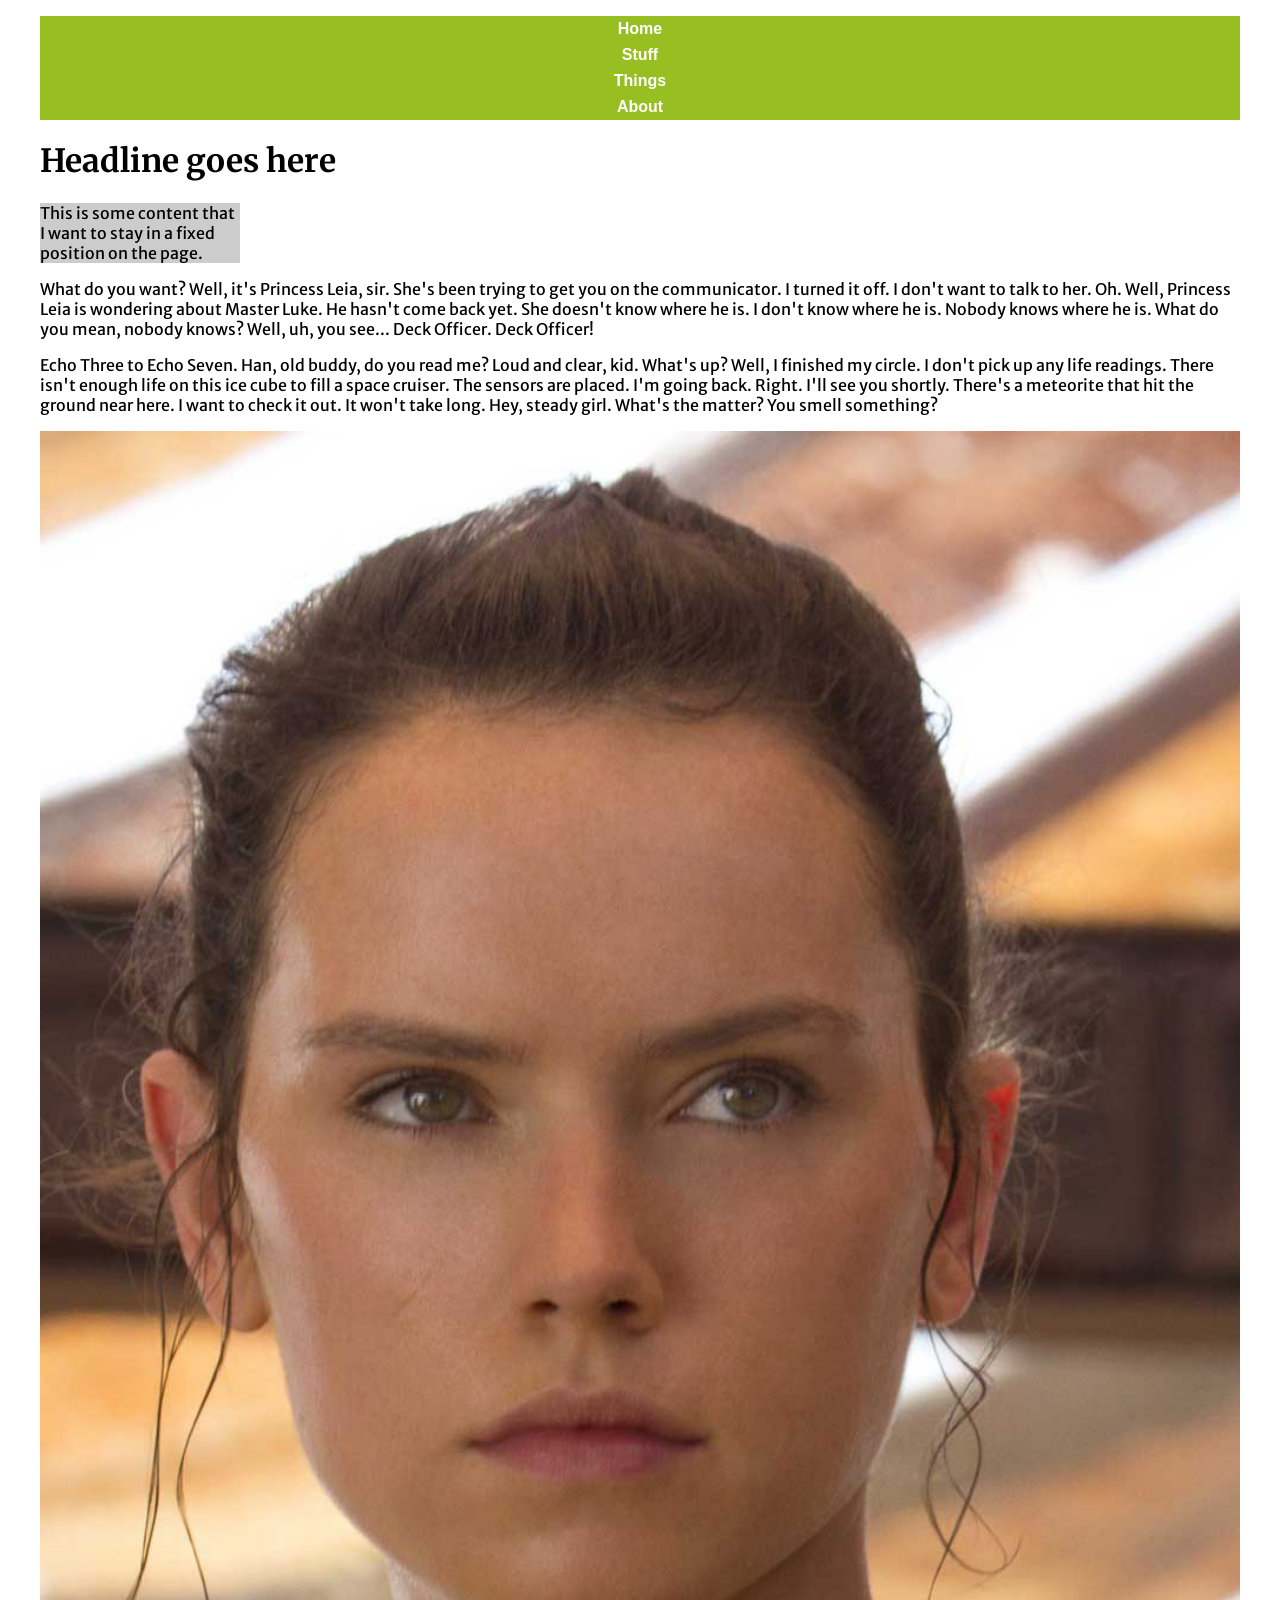
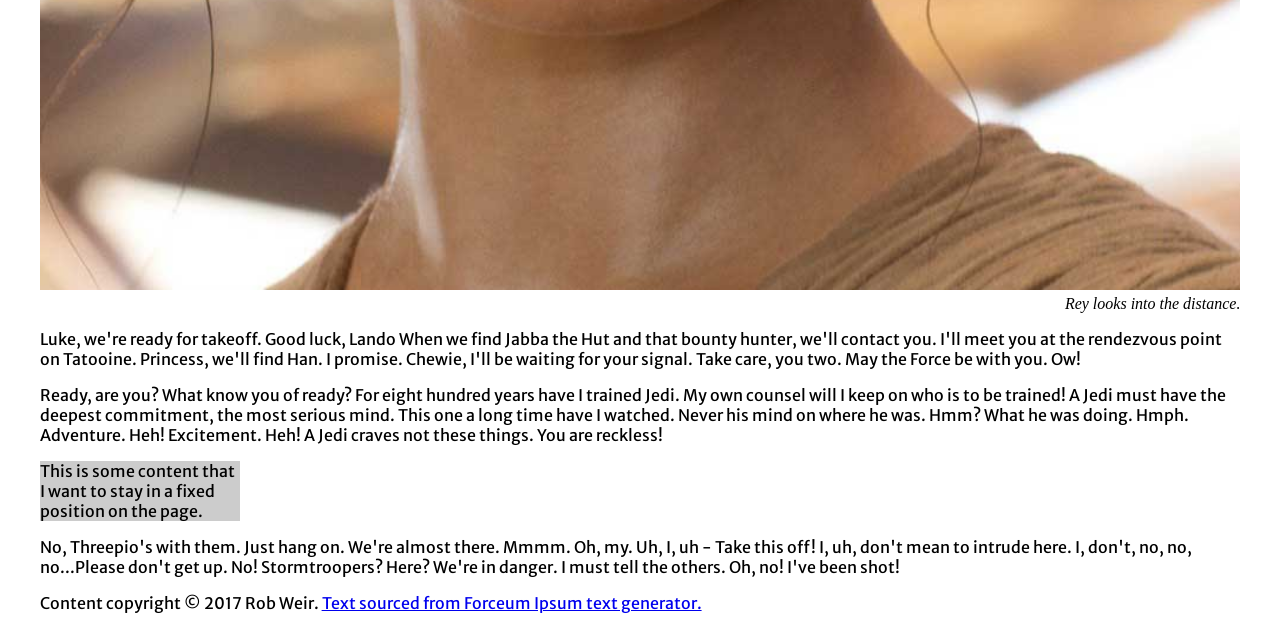
<file: positioning_embedding/sticky/index.html>
<!DOCTYPE html PUBLIC "-//W3C//DTD XHTML 1.0 Transitional//EN"
   "http://www.w3.org/TR/xhtml1/DTD/xhtml1-transitional.dtd">

<html xmlns="http://www.w3.org/1999/xhtml">

<head>
	<title>	Floats example </title>
	<meta http-equiv="content-type" content="text/html;charset=utf-8" />
  <meta name="viewport" content="width=device-width, initial-scale=1" />
  <link href="https://fonts.googleapis.com/css?family=Merriweather|Merriweather+Sans" rel="stylesheet" />
  <link rel="stylesheet" type="text/css" href="style.css" />
  <!--<style type="text/css">
    body {background-color: yellow;}
  </style>-->

</head>

<body>
<!--This is a comment. It won't show up in your browser, only in the page source-->

  <div id="container">
    <ul id="nav">
        <li><a href="index.html">Home</a></li>
        <li><a href="index2.html">Stuff</a></li>
        <li><a href="#">Things</a></li>
        <li><a href="#">About</a></li>
    </ul>

    <h1>Headline goes here</h1>

    <p class="box">This is some content that I want to stay in a fixed position on the page.</p>

    <p>What do you want? Well, it's Princess Leia, sir. She's been trying to get you on the communicator. I turned it off. I don't want to talk to her. Oh. Well, Princess Leia is wondering about Master Luke. He hasn't come back yet. She doesn't know where he is. I don't know where he is. Nobody knows where he is. What do you mean, nobody knows? Well, uh, you see... Deck Officer. Deck Officer!</p>

    <p>Echo Three to Echo Seven. Han, old buddy, do you read me? Loud and clear, kid. What's up? Well, I finished my circle. I don't pick up any life readings. There isn't enough life on this ice cube to fill a space cruiser. The sensors are placed. I'm going back. Right. I'll see you shortly. There's a meteorite that hit the ground near here. I want to check it out. It won't take long. Hey, steady girl. What's the matter? You smell something?</p>

    <img src="img/rey.jpg" alt="A picture of Rey"/>

    <p class="caption">Rey looks into the distance.</p>

    <p>Luke, we're ready for takeoff. Good luck, Lando When we find Jabba the Hut and that bounty hunter, we'll contact you. I'll meet you at the rendezvous point on Tatooine. Princess, we'll find Han. I promise. Chewie, I'll be waiting for your signal. Take care, you two. May the Force be with you. Ow!</p>

    <p>Ready, are you? What know you of ready? For eight hundred years have I trained Jedi. My own counsel will I keep on who is to be trained! A Jedi must have the deepest commitment, the most serious mind. This one a long time have I watched. Never his mind on where he was. Hmm? What he was doing. Hmph. Adventure. Heh! Excitement. Heh! A Jedi craves not these things. You are reckless!</p>

    <p class="box">This is some content that I want to stay in a fixed position on the page.</p>

    <p>No, Threepio's with them. Just hang on. We're almost there. Mmmm. Oh, my. Uh, I, uh - Take this off! I, uh, don't mean to intrude here. I, don't, no, no, no...Please don't get up. No! Stormtroopers? Here? We're in danger. I must tell the others. Oh, no! I've been shot!</p>

    <p>Content copyright &copy; 2017 Rob Weir.
      <a href="http://forcemipsum.com/" target="_blank">Text sourced from Forceum Ipsum text generator.</a>
    </p>
  <!-- end container div -->
  </div>
</body>












</html>
</file>
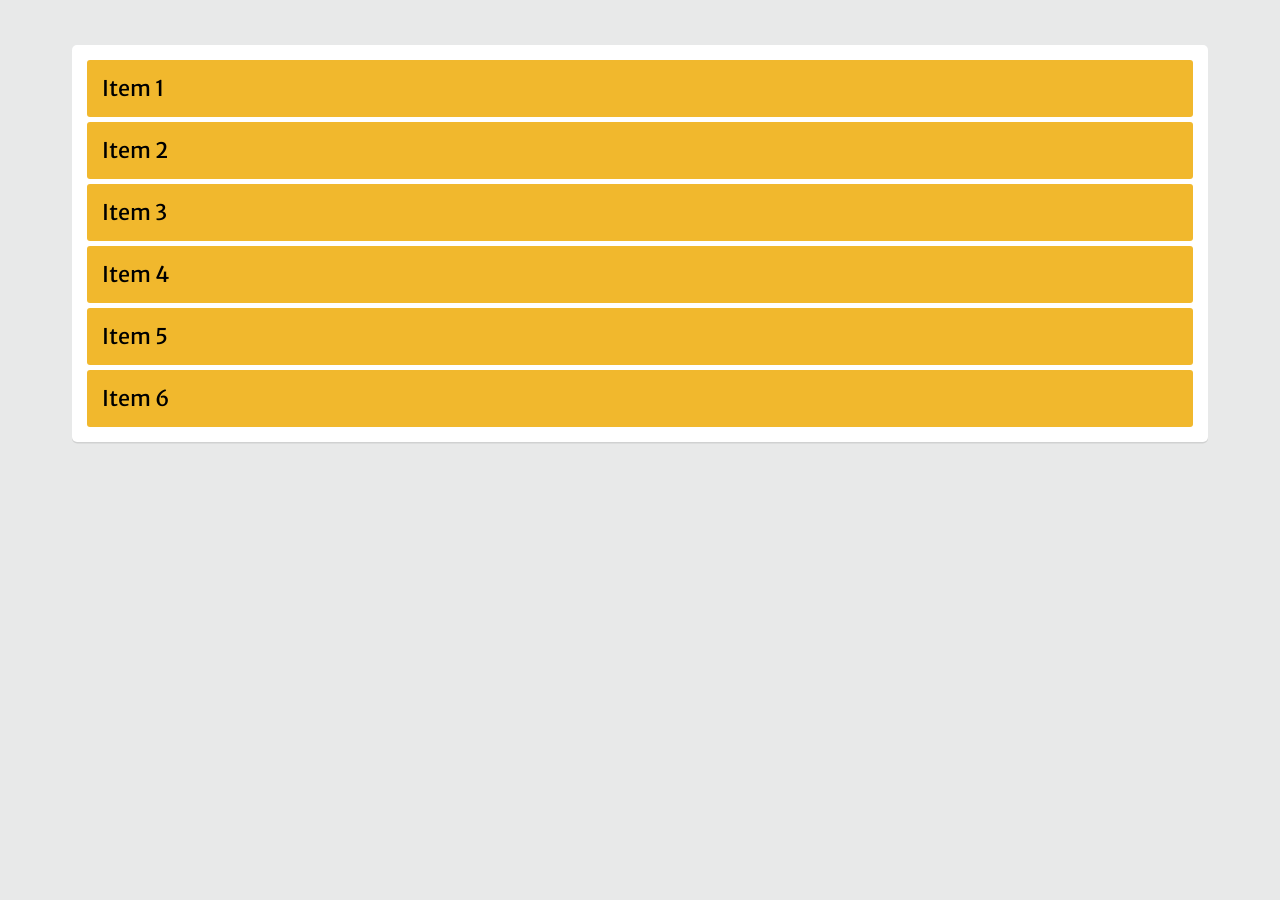
<file: flexbox_example/1-flex-display/finished/index.html>
<!DOCTYPE html>
<html>
<head>
	<title>Flexbox Layout</title>
	<link href='https://fonts.googleapis.com/css?family=Merriweather+Sans' rel='stylesheet' type='text/css'>
	<link rel="stylesheet" href="css/page.css">
	<link rel="stylesheet" href="css/flexbox.css">
</head>
<body>
	<div class="container">
		<div class="item-1 item">Item 1</div>
		<div class="item-2 item">Item 2</div>
		<div class="item-3 item">Item 3</div>
		<div class="item-4 item">Item 4</div>
		<div class="item-5 item">Item 5</div>
		<div class="item-6 item">Item 6</div>
	</div>
</body>
</html>
</file>
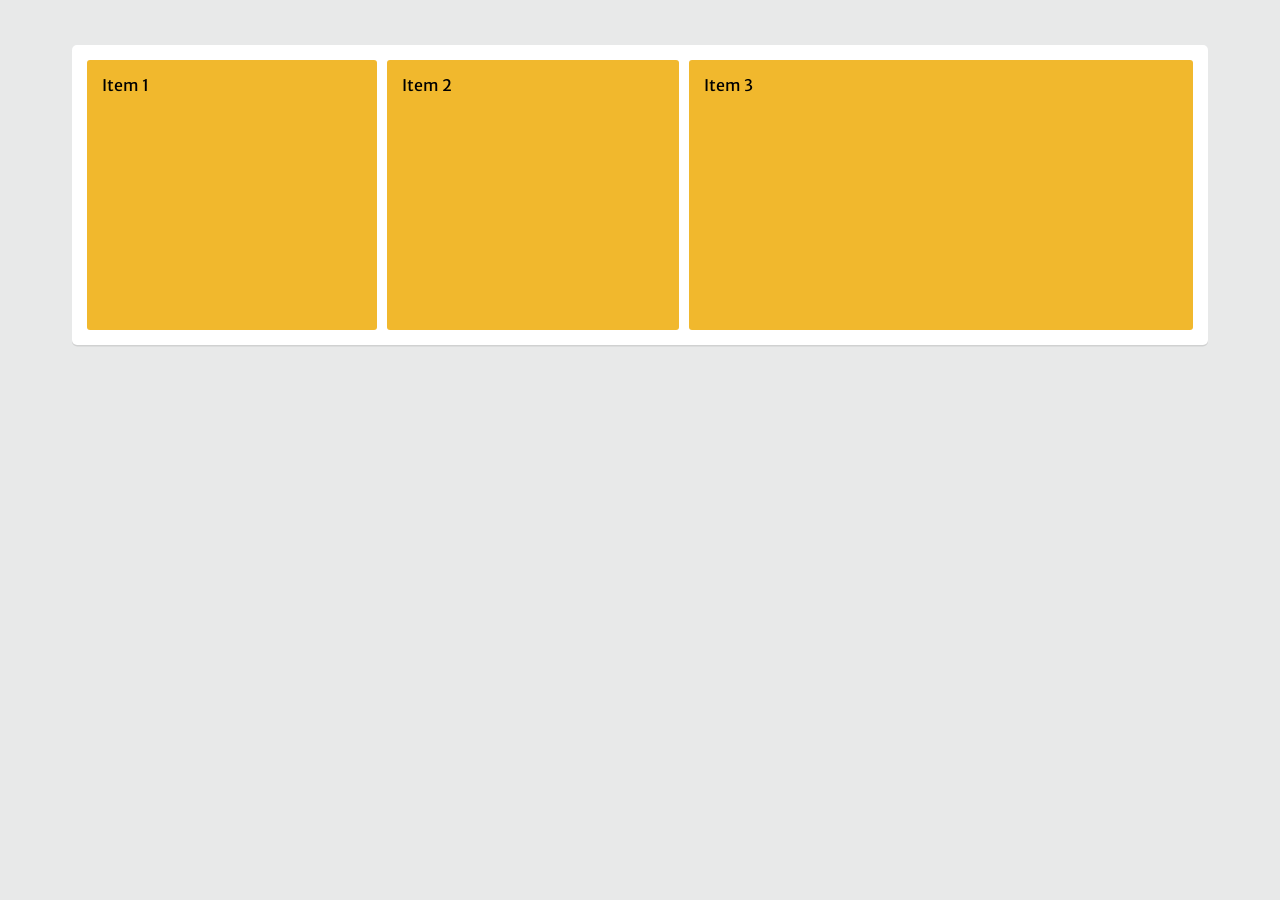
<file: flexbox_example/10-flex-basis/finished/index.html>
<!DOCTYPE html>
<html>
<head>
	<title>Flexbox Layout</title>
	<link href='https://fonts.googleapis.com/css?family=Merriweather+Sans' rel='stylesheet' type='text/css'>
	<link rel="stylesheet" href="css/page.css">
	<link rel="stylesheet" href="css/flexbox.css">
</head>
<body>
	<div class="container">
		<div class="item-1 item">Item 1</div>
		<div class="item-2 item">Item 2</div>
		<div class="item-3 item">Item 3</div>
	</div>
</body>
</html>
</file>
<file: style.css>
p {
	color: #666666;
    font-family: 'Merriweather', Georgia, "Times New Roman", serif;
}

h1 {
    font-family: 'Merriweather Sans', sans-serif;
}

.italic {
	font-style: italic;
}


#container {
    width: 100%;
    margin: 0 auto;
}
#nav {
  list-style-type: none;
  padding: 0;
}

#nav li {
  margin: 0;
  padding: 0;
}

#nav a:link, #nav a:visited {
  text-decoration: none;
  color: #ffffff;
  background-color: #7B68EE;
  font-weight: bold;
  text-align: center;
  display: block;
  text-decoration: none;
	text-align: center;
  font-family: Arial, 'Merriweather',"Times New Roman",Georgia, serif;
  padding: 7px
}

#nav a:hover, #nav a:active {
  background-color: #483D8B;
}

.caption {
  color: black;
  font-family: Georgia, "Times New Roman", serif;
  font-style: italic;
  font-size: 1em;
  margin-top: 0;
  text-align: right;
}

#footer {
  color: black;
  font-family: Georgia, "Times New Roman", serif;
  font-size: 0.8em;
  border-top: 1px solid black;
}

#title {
	background-color: pink;
	font-size: 2.5em;
	text-align: center;
}

img {
  border: none;
}
</file>
<file: flexbox.css>
Flexbox
</file>
<file: google_fonts/style.css>
/*styles go here*/

/*p {
    color: red;
}*/

p {
	color: #666666;
		font-family: 'Merriweather', Georgia, "Times New Roman", serif;
}

.italic {
	font-style: italic;
}

h1 {
		font-family: 'Merriweather Sans', sans-serif;
}

body{
	background-color:#ebe3ce;
}

#container{
    width: 95%;
    background-color: #ffffff;
    margin: 0 auto;
}

#nav {
    padding: 0;
}

#nav li {
    list-style-type: none;
    float: left;
    margin: 0;
    padding: 0;
    width: 25%;
}

#nav a:link, a:visited {
	display:block;
    color: #ffffff;
    background-color: #98bf21;
    font-weight: bold;
    text-align:center;
    text-decoration: none;
    padding: 4px;
    font-family: Helvetica, Arial, sans-serif;
}

#nav a:hover, a:active {
    background-color: #7a991a;
}

.caption {
    color: black;
    font-family: Georgia, "Times New Roman", serif;
    font-style: italic;
    font-size: 0.8em;
    margin-top: 0;
    text-align: right;
}

#footer {
    color: black;
    font-family: Georgia, "Times New Roman", serif;
    font-size: 0.8em;
    border-top: 1px solid black;
}
</file>
<file: html5/style.css>
body {
	background-color: gray;
}

canvas {
	border: 1px dotted black;
}
</file>
<file: w3_css_example/style.css>
/*styles go here*/

p {
  color: red;
}

p{
  color:#666666;
  font-family: Helvetica, Arial, sans-serif;
}

h1 {
  font-family: Georgia, "Times New Roman", serif;
}

#container {
 width: 95%;
  /*margin-top: 0;
  margin-right: auto;
  margin-bottom: : 0;
  margin-left: auto;
  margin: 0 auto 0 auto; */
  margin: 0 auto;
}

#nav {
  list-style-type: none;
  padding: 0;
}

#nav li {
  /*text-decoration: none; */
}

#nav a:link {
  text-decoration: none;
  color: #ffffff;
  background-color: #98bf21;
  font-weight: bold;
  text-align: center;
  display: block; 
}
</file>
<file: w3_css_example_class/style.css>
/*styles go here*/

p {
	color: #666666;
    font-family: Helvetica, Arial, sans-serif;
}

h1 {
    font-family: Georgia, "Times New Roman", serif;
}

#container{
    width: 95%;
    margin: 0 auto;
}

#nav {
    padding: 0;
	  list-style-type: none;
}
</file>
<file: positioning_embedding/background/style.css>
/*styles go here*/

/*p {
  color: red;
}*/

img {
  border: none;
  width: 100%;
}

p {
  font-family: 'Merriweather Sans', Helvetica, Arial, sans-serif;
}

h1 {
  font-family: 'Merriweather', Georgia, "Times New Roman", serif;
}

#container {
  width: 95%;
  margin: 0 auto;
  position: relative;
}

#container::after {
  content: "";
  background: url(img/finn.jpg);
  background-repeat: no-repeat;
  background-attachment: fixed;
  opacity: 0.5;
  top: 0;
  left: 0;
  bottom: 0;
  right: 0;
  position: absolute;
  z-index: -1;
}

.caption {
  font-family: Georgia, "Times New Roman", serif;
  font-style: italic;
  text-align: right;
  margin-top: 5px;
}

#nav {
  padding: 0;
}

#nav li {
  list-style-type: none;
}

#nav a:link {
  display: block;
  color: #ffffff;
  background-color: rgba(152, 191, 33, 0.5);
  font-weight: bold;
  text-align: center;
  font-family: Helvetica, Arial, sans-serif;
  padding: 4px;
  text-decoration: none;
}

#nav a:hover, #nav a:active {
  background-color: #7a991a;
  text-decoration: underline;
}






{}
</file>
<file: positioning_embedding/embed/style.css>
/*styles go here*/

/*p {
  color: red;
}*/

.videoWrapper {
  position: relative;
  padding-bottom: 56.25%;
  padding-top: 25px;
  height: 0;
}

.videoWrapper iframe {
  position: absolute;
  top: 0;
  left: 0;
  width: 100%;
  height: 100%;
}

img {
  border: none;
  width: 100%;
}

p {
  font-family: 'Merriweather Sans', Helvetica, Arial, sans-serif;
}

h1 {
  font-family: 'Merriweather', Georgia, "Times New Roman", serif;
}

#container {
  width: 95%;
  margin: 0 auto;
}

.caption {
  font-family: Georgia, "Times New Roman", serif;
  font-style: italic;
  text-align: right;
  margin-top: 5px;
}

#nav {
  padding: 0;
}

#nav li {
  list-style-type: none;
}

#nav a:link {
  display: block;
  color: #ffffff;
  background-color: #98bf21;
  font-weight: bold;
  text-align: center;
  font-family: Helvetica, Arial, sans-serif;
  padding: 4px;
  text-decoration: none;
}

#nav a:hover, #nav a:active {
  background-color: #7a991a;
  text-decoration: underline;
}
</file>
<file: positioning_embedding/floats/style.css>
/*styles go here*/

/*p {
  color: red;
}*/

.photo_aside {
  width: 33%;
  max-width: 200px;
  margin-right: 10px;
  float: left;
}

.clear {
  clear: both;
}

img {
  border: none;
  width: 100%;
}

.caption {
  font-style: italic;
}


p {
  font-family: 'Merriweather Sans', Helvetica, Arial, sans-serif;
}

h1 {
  font-family: 'Merriweather', Georgia, "Times New Roman", serif;
}

#container {
  width: 95%;
  margin: 0 auto;
}

.caption {
  font-family: Georgia, "Times New Roman", serif;
  font-style: italic;
  /*text-align: left;*/
  margin-top: 5px;
}

#nav {
  padding: 0;
}

#nav li {
  list-style-type: none;
}

#nav a:link {
  display: block;
  color: #ffffff;
  background-color: #98bf21;
  font-weight: bold;
  text-align: center;
  font-family: Helvetica, Arial, sans-serif;
  padding: 4px;
  text-decoration: none;
}

#nav a:hover, #nav a:active {
  background-color: #7a991a;
  text-decoration: underline;
}
</file>
<file: positioning_embedding/sticky/style.css>
/*styles go here*/

/*p {
  color: red;
}*/

.box {
  position: sticky;
  background-color: #ccc;
  width: 200px;
  top: 20px;
}

/* .box {
  background-color: #ccc;
  position: fixed;
  width: 100%;
  top: 0px;
  margin-top: -10px;
  padding-top: 10px;
} */

img {
  border: none;
  width: 100%;
}

p {
  font-family: 'Merriweather Sans', Helvetica, Arial, sans-serif;
}

h1 {
  font-family: 'Merriweather', Georgia, "Times New Roman", serif;
}

#container {
  width: 95%;
  margin: 0 auto;
}

.caption {
  font-family: Georgia, "Times New Roman", serif;
  font-style: italic;
  text-align: right;
  margin-top: 5px;
}

#nav {
  padding: 0;
}

#nav li {
  list-style-type: none;
}

#nav a:link {
  display: block;
  color: #ffffff;
  background-color: #98bf21;
  font-weight: bold;
  text-align: center;
  font-family: Helvetica, Arial, sans-serif;
  padding: 4px;
  text-decoration: none;
}

#nav a:hover, #nav a:active {
  background-color: #7a991a;
  text-decoration: underline;
}
</file>
<file: flexbox_example/1-flex-display/finished/css/page.css>
/* =================================
  Page Styles
==================================== */

* {
	box-sizing: border-box;
}
body {
	font-size: 1.35em;
	font-family: 'Merriweather Sans', sans-serif;
	color: #fff;
	background: #e8e9e9;
	padding-left: 5%;
	padding-right: 5%;
}
.container {
	padding: 10px;
	background: #fff;
  border-radius: 5px;
	margin: 45px auto;
  box-shadow: 0 1.5px 0 0 rgba(0,0,0,0.1);
}
.item {
	color: #000;
	padding: 15px;
	margin: 5px;
	background: #f1b82d;
	border-radius: 3px;
}
</file>
<file: flexbox_example/1-flex-display/finished/css/flexbox.css>
Flexbox


.container {
	display: flex;
	flex-direction: row; /*runs LTR along the horizontal axis*/
	flex-direction: row-reverse; /*reverses row to run RTL along the horizontal axis*/
	flex-direction: column; /*runs top to bottom along the vertical axis*/
	flex-direction: column-reverse;/*runs bottom to top along the vertical axis  */
}
</file>
<file: flexbox_example/10-flex-basis/finished/css/page.css>
/* =================================
  Page Styles
==================================== */

* {
	box-sizing: border-box;
}
body {
	font-size: 1em;
	font-family: 'Merriweather Sans', sans-serif;
	color: #fff;
	background: #e8e9e9;
	padding-left: 5%;
	padding-right: 5%;
}
.container {
	padding: 10px;
	background: #fff;
  border-radius: 5px;
	margin: 45px auto;
  box-shadow: 0 1.5px 0 0 rgba(0,0,0,0.1);
}
.item {
	color: #000;
	padding: 15px;
	margin: 5px;
	background: #f1b82d;
	border-radius: 3px;
}
</file>
<file: flexbox_example/10-flex-basis/finished/css/flexbox.css>
/* =================================
  Flexbox
==================================== */

.container {
	display: flex;
	height: 300px;
	flex-wrap: nowrap;
}

.item {
	flex-basis: auto;
	flex-grow: 1;
}

.item-3 {
	flex-grow: 2;
}
</file>
